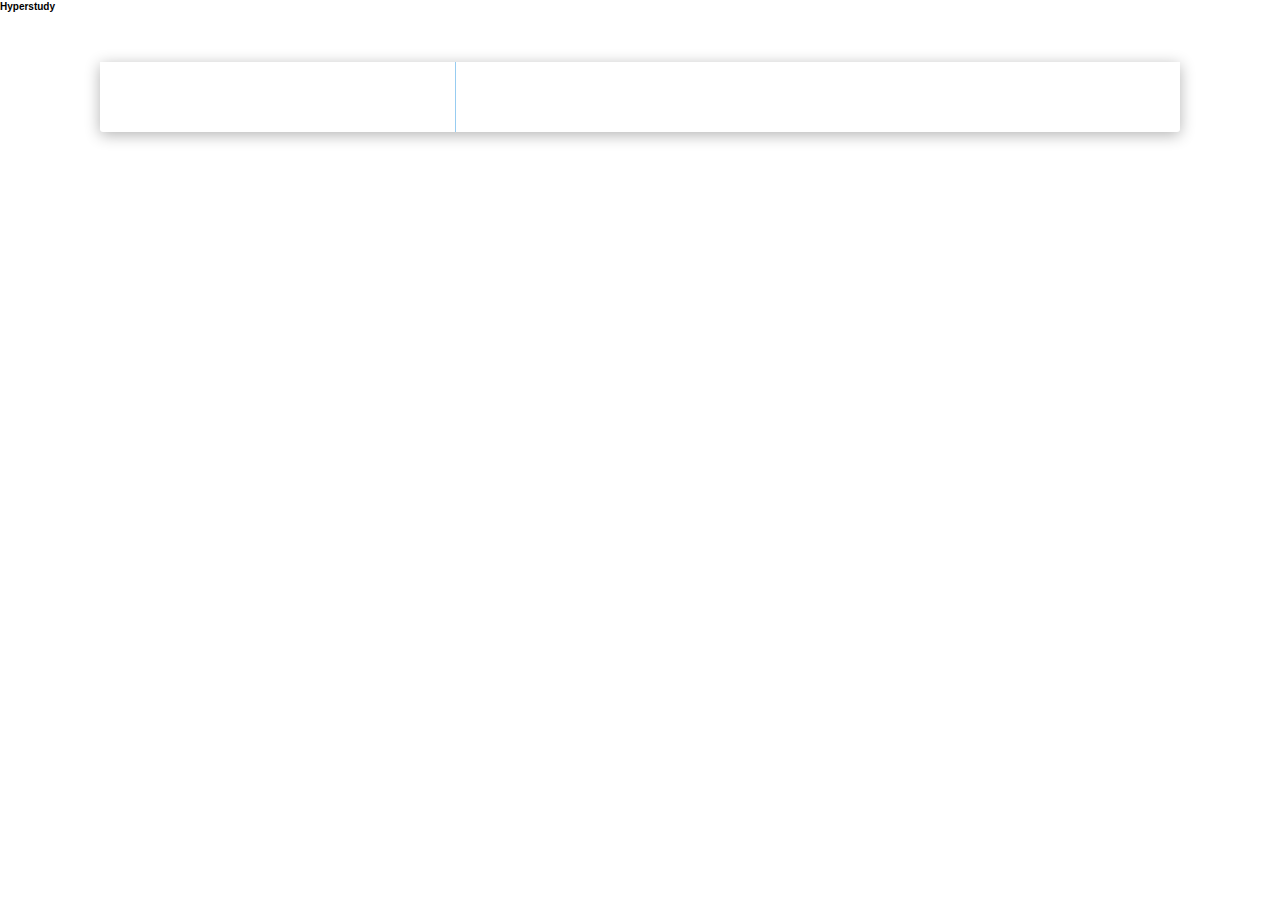
<file: index.html>
<!DOCTYPE html>
<html lang='en'>
    <head>
        <meta charset='utf-8'>
        <meta http-equiv='x-ua-compatible' content='ie=edge'>
        <title>Hyperstudy</title>
        <meta name='description' content=''>
        <meta name='viewport' content='width=device-width, initial-scale=1'>

        <link rel='stylesheet' href='css/quill.core.css'>
        <link rel='stylesheet' href='css/quill.bubble.css'>
        <link rel='stylesheet' href='css/quill.snow.css'>
        <!-- <link href='https://fonts.googleapis.com/css?family=Open+Sans:400,400i,700,700i' rel='stylesheet'> -->
        <link rel='stylesheet' href='css/main.css'>

    </head>
    <body>
        <!--[if lt IE 8]>
            <p class='browserupgrade'>You are using an <strong>outdated</strong> browser. Please <a href='http://browsehappy.com/'>upgrade your browser</a> to improve your experience.</p>
        <![endif]-->
        <h1>Hyperstudy</h1>
        <div id='card-container'></div>

        <script src='js/mithril.js'></script>
        <script src='js/quill.min.js'></script>
        <script src='js/main.js'></script>
    </body>
</html>
</file>
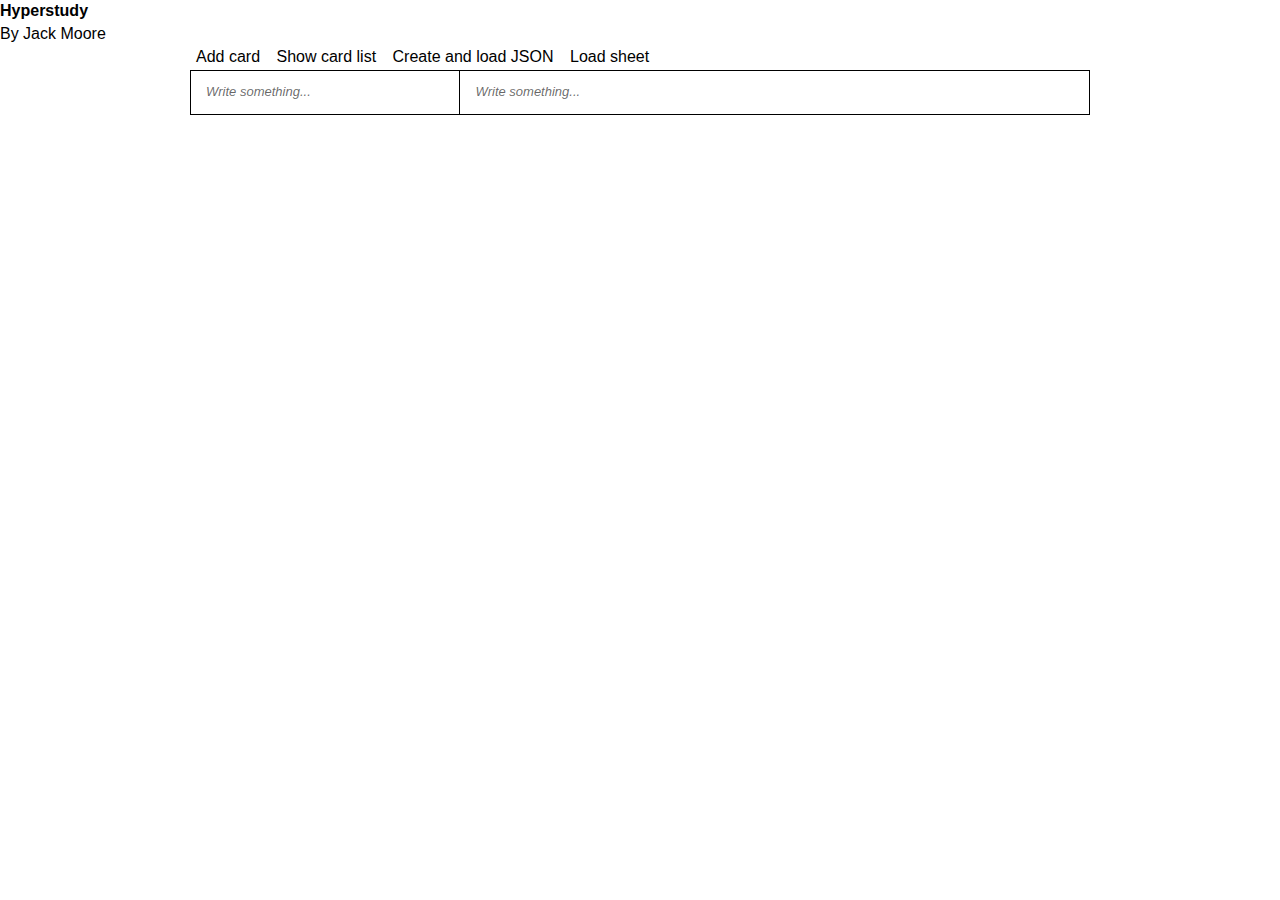
<file: frontend/index.html>
<!DOCTYPE html>
<html class="no-js" lang="en">
    <head>
        <meta charset="utf-8">
        <meta http-equiv="x-ua-compatible" content="ie=edge">
        <title></title>
        <meta name="description" content="">
        <meta name="viewport" content="width=device-width, initial-scale=1">

        <!-- <link rel="stylesheet" href="css/quill.core.css"> -->
        <link rel="stylesheet" href="css/quill.bubble.css">
        <!-- <link rel="stylesheet" href="css/quill.snow.css"> -->
        <link href="https://fonts.googleapis.com/css?family=Open+Sans:400,400i,700,700i" rel="stylesheet">
        <link rel="stylesheet" href="css/main.css">

    </head>
    <body>
        <!--[if lt IE 8]>
            <p class="browserupgrade">You are using an <strong>outdated</strong> browser. Please <a href="http://browsehappy.com/">upgrade your browser</a> to improve your experience.</p>
        <![endif]-->
        <h1>Hyperstudy</h1>
        <p>By Jack Moore</p>
        <div id="sheet">
            <button id="cardAdder">Add card</button>
            <button id="accessTester">Show card list</button>
            <button id="test1">Create and load JSON</button>
            <button id="test2">Load sheet</button>
        </div>

        <script src="js/mithril.js"></script>
        <script src="js/quill.js"></script>
        <script src="js/main.js"></script>
    </body>
</html>
</file>
<file: css/quill.core.css>
/*!
 * Quill Editor v1.2.6
 * https://quilljs.com/
 * Copyright (c) 2014, Jason Chen
 * Copyright (c) 2013, salesforce.com
 */
.ql-container {
  box-sizing: border-box;
  font-family: Helvetica, Arial, sans-serif;
  /*font-size: 13px;*/
  height: 100%;
  margin: 0px;
  position: relative;
}
.ql-container.ql-disabled .ql-tooltip {
  visibility: hidden;
}
.ql-container.ql-disabled .ql-editor ul[data-checked] > li::before {
  pointer-events: none;
}
.ql-clipboard {
  left: -100000px;
  height: 1px;
  overflow-y: hidden;
  position: absolute;
  top: 50%;
}
.ql-clipboard p {
  margin: 0;
  padding: 0;
}
.ql-editor {
  box-sizing: border-box;
  cursor: text;
  line-height: 1.42;
  height: 100%;
  outline: none;
  overflow-y: auto;
  padding: 12px 15px;
  tab-size: 4;
  -moz-tab-size: 4;
  text-align: left;
  white-space: pre-wrap;
  word-wrap: break-word;
}
.ql-editor p,
.ql-editor ol,
.ql-editor ul,
.ql-editor pre,
.ql-editor blockquote,
.ql-editor h1,
.ql-editor h2,
.ql-editor h3,
.ql-editor h4,
.ql-editor h5,
.ql-editor h6 {
  margin: 0;
  padding: 0;
  counter-reset: list-1 list-2 list-3 list-4 list-5 list-6 list-7 list-8 list-9;
}
.ql-editor ol,
.ql-editor ul {
  padding-left: 1.5em;
}
.ql-editor ol > li,
.ql-editor ul > li {
  list-style-type: none;
}
.ql-editor ul > li::before {
  content: '\2022';
}
.ql-editor ul[data-checked=true],
.ql-editor ul[data-checked=false] {
  pointer-events: none;
}
.ql-editor ul[data-checked=true] > li *,
.ql-editor ul[data-checked=false] > li * {
  pointer-events: all;
}
.ql-editor ul[data-checked=true] > li::before,
.ql-editor ul[data-checked=false] > li::before {
  color: #777;
  cursor: pointer;
  pointer-events: all;
}
.ql-editor ul[data-checked=true] > li::before {
  content: '\2611';
}
.ql-editor ul[data-checked=false] > li::before {
  content: '\2610';
}
.ql-editor li::before {
  display: inline-block;
  white-space: nowrap;
  width: 1.2em;
  text-align: right;
  margin-right: 0.3em;
  margin-left: -1.5em;
}
.ql-editor li.ql-direction-rtl::before {
  text-align: left;
  margin-left: 0.3em;
}
.ql-editor ol li,
.ql-editor ul li {
  padding-left: 1.5em;
}
.ql-editor ol li {
  counter-reset: list-1 list-2 list-3 list-4 list-5 list-6 list-7 list-8 list-9;
  counter-increment: list-num;
}
.ql-editor ol li:before {
  content: counter(list-num, decimal) '. ';
}
.ql-editor ol li.ql-indent-1 {
  counter-increment: list-1;
}
.ql-editor ol li.ql-indent-1:before {
  content: counter(list-1, lower-alpha) '. ';
}
.ql-editor ol li.ql-indent-1 {
  counter-reset: list-2 list-3 list-4 list-5 list-6 list-7 list-8 list-9;
}
.ql-editor ol li.ql-indent-2 {
  counter-increment: list-2;
}
.ql-editor ol li.ql-indent-2:before {
  content: counter(list-2, lower-roman) '. ';
}
.ql-editor ol li.ql-indent-2 {
  counter-reset: list-3 list-4 list-5 list-6 list-7 list-8 list-9;
}
.ql-editor ol li.ql-indent-3 {
  counter-increment: list-3;
}
.ql-editor ol li.ql-indent-3:before {
  content: counter(list-3, decimal) '. ';
}
.ql-editor ol li.ql-indent-3 {
  counter-reset: list-4 list-5 list-6 list-7 list-8 list-9;
}
.ql-editor ol li.ql-indent-4 {
  counter-increment: list-4;
}
.ql-editor ol li.ql-indent-4:before {
  content: counter(list-4, lower-alpha) '. ';
}
.ql-editor ol li.ql-indent-4 {
  counter-reset: list-5 list-6 list-7 list-8 list-9;
}
.ql-editor ol li.ql-indent-5 {
  counter-increment: list-5;
}
.ql-editor ol li.ql-indent-5:before {
  content: counter(list-5, lower-roman) '. ';
}
.ql-editor ol li.ql-indent-5 {
  counter-reset: list-6 list-7 list-8 list-9;
}
.ql-editor ol li.ql-indent-6 {
  counter-increment: list-6;
}
.ql-editor ol li.ql-indent-6:before {
  content: counter(list-6, decimal) '. ';
}
.ql-editor ol li.ql-indent-6 {
  counter-reset: list-7 list-8 list-9;
}
.ql-editor ol li.ql-indent-7 {
  counter-increment: list-7;
}
.ql-editor ol li.ql-indent-7:before {
  content: counter(list-7, lower-alpha) '. ';
}
.ql-editor ol li.ql-indent-7 {
  counter-reset: list-8 list-9;
}
.ql-editor ol li.ql-indent-8 {
  counter-increment: list-8;
}
.ql-editor ol li.ql-indent-8:before {
  content: counter(list-8, lower-roman) '. ';
}
.ql-editor ol li.ql-indent-8 {
  counter-reset: list-9;
}
.ql-editor ol li.ql-indent-9 {
  counter-increment: list-9;
}
.ql-editor ol li.ql-indent-9:before {
  content: counter(list-9, decimal) '. ';
}
.ql-editor .ql-indent-1:not(.ql-direction-rtl) {
  padding-left: 3em;
}
.ql-editor li.ql-indent-1:not(.ql-direction-rtl) {
  padding-left: 4.5em;
}
.ql-editor .ql-indent-1.ql-direction-rtl.ql-align-right {
  padding-right: 3em;
}
.ql-editor li.ql-indent-1.ql-direction-rtl.ql-align-right {
  padding-right: 4.5em;
}
.ql-editor .ql-indent-2:not(.ql-direction-rtl) {
  padding-left: 6em;
}
.ql-editor li.ql-indent-2:not(.ql-direction-rtl) {
  padding-left: 7.5em;
}
.ql-editor .ql-indent-2.ql-direction-rtl.ql-align-right {
  padding-right: 6em;
}
.ql-editor li.ql-indent-2.ql-direction-rtl.ql-align-right {
  padding-right: 7.5em;
}
.ql-editor .ql-indent-3:not(.ql-direction-rtl) {
  padding-left: 9em;
}
.ql-editor li.ql-indent-3:not(.ql-direction-rtl) {
  padding-left: 10.5em;
}
.ql-editor .ql-indent-3.ql-direction-rtl.ql-align-right {
  padding-right: 9em;
}
.ql-editor li.ql-indent-3.ql-direction-rtl.ql-align-right {
  padding-right: 10.5em;
}
.ql-editor .ql-indent-4:not(.ql-direction-rtl) {
  padding-left: 12em;
}
.ql-editor li.ql-indent-4:not(.ql-direction-rtl) {
  padding-left: 13.5em;
}
.ql-editor .ql-indent-4.ql-direction-rtl.ql-align-right {
  padding-right: 12em;
}
.ql-editor li.ql-indent-4.ql-direction-rtl.ql-align-right {
  padding-right: 13.5em;
}
.ql-editor .ql-indent-5:not(.ql-direction-rtl) {
  padding-left: 15em;
}
.ql-editor li.ql-indent-5:not(.ql-direction-rtl) {
  padding-left: 16.5em;
}
.ql-editor .ql-indent-5.ql-direction-rtl.ql-align-right {
  padding-right: 15em;
}
.ql-editor li.ql-indent-5.ql-direction-rtl.ql-align-right {
  padding-right: 16.5em;
}
.ql-editor .ql-indent-6:not(.ql-direction-rtl) {
  padding-left: 18em;
}
.ql-editor li.ql-indent-6:not(.ql-direction-rtl) {
  padding-left: 19.5em;
}
.ql-editor .ql-indent-6.ql-direction-rtl.ql-align-right {
  padding-right: 18em;
}
.ql-editor li.ql-indent-6.ql-direction-rtl.ql-align-right {
  padding-right: 19.5em;
}
.ql-editor .ql-indent-7:not(.ql-direction-rtl) {
  padding-left: 21em;
}
.ql-editor li.ql-indent-7:not(.ql-direction-rtl) {
  padding-left: 22.5em;
}
.ql-editor .ql-indent-7.ql-direction-rtl.ql-align-right {
  padding-right: 21em;
}
.ql-editor li.ql-indent-7.ql-direction-rtl.ql-align-right {
  padding-right: 22.5em;
}
.ql-editor .ql-indent-8:not(.ql-direction-rtl) {
  padding-left: 24em;
}
.ql-editor li.ql-indent-8:not(.ql-direction-rtl) {
  padding-left: 25.5em;
}
.ql-editor .ql-indent-8.ql-direction-rtl.ql-align-right {
  padding-right: 24em;
}
.ql-editor li.ql-indent-8.ql-direction-rtl.ql-align-right {
  padding-right: 25.5em;
}
.ql-editor .ql-indent-9:not(.ql-direction-rtl) {
  padding-left: 27em;
}
.ql-editor li.ql-indent-9:not(.ql-direction-rtl) {
  padding-left: 28.5em;
}
.ql-editor .ql-indent-9.ql-direction-rtl.ql-align-right {
  padding-right: 27em;
}
.ql-editor li.ql-indent-9.ql-direction-rtl.ql-align-right {
  padding-right: 28.5em;
}
.ql-editor .ql-video {
  display: block;
  max-width: 100%;
}
.ql-editor .ql-video.ql-align-center {
  margin: 0 auto;
}
.ql-editor .ql-video.ql-align-right {
  margin: 0 0 0 auto;
}
.ql-editor .ql-bg-black {
  background-color: #000;
}
.ql-editor .ql-bg-red {
  background-color: #e60000;
}
.ql-editor .ql-bg-orange {
  background-color: #f90;
}
.ql-editor .ql-bg-yellow {
  background-color: #ff0;
}
.ql-editor .ql-bg-green {
  background-color: #008a00;
}
.ql-editor .ql-bg-blue {
  background-color: #06c;
}
.ql-editor .ql-bg-purple {
  background-color: #93f;
}
.ql-editor .ql-color-white {
  color: #fff;
}
.ql-editor .ql-color-red {
  color: #e60000;
}
.ql-editor .ql-color-orange {
  color: #f90;
}
.ql-editor .ql-color-yellow {
  color: #ff0;
}
.ql-editor .ql-color-green {
  color: #008a00;
}
.ql-editor .ql-color-blue {
  color: #06c;
}
.ql-editor .ql-color-purple {
  color: #93f;
}
.ql-editor .ql-font-serif {
  font-family: Georgia, Times New Roman, serif;
}
.ql-editor .ql-font-monospace {
  font-family: Monaco, Courier New, monospace;
}
.ql-editor .ql-size-small {
  font-size: 0.75em;
}
.ql-editor .ql-size-large {
  font-size: 1.5em;
}
.ql-editor .ql-size-huge {
  font-size: 2.5em;
}
.ql-editor .ql-direction-rtl {
  direction: rtl;
  text-align: inherit;
}
.ql-editor .ql-align-center {
  text-align: center;
}
.ql-editor .ql-align-justify {
  text-align: justify;
}
.ql-editor .ql-align-right {
  text-align: right;
}
.ql-editor.ql-blank::before {
  color: rgba(0,0,0,0.6);
  content: attr(data-placeholder);
  font-style: italic;
  pointer-events: none;
  position: absolute;
}
</file>
<file: css/quill.bubble.css>
/*!
 * Quill Editor v1.2.6
 * https://quilljs.com/
 * Copyright (c) 2014, Jason Chen
 * Copyright (c) 2013, salesforce.com
 */
.ql-container {
  box-sizing: border-box;
  font-family: Helvetica, Arial, sans-serif;
  /*font-size: 13px;*/
  height: 100%;
  margin: 0px;
  position: relative;
}
.ql-container.ql-disabled .ql-tooltip {
  visibility: hidden;
}
.ql-container.ql-disabled .ql-editor ul[data-checked] > li::before {
  pointer-events: none;
}
.ql-clipboard {
  left: -100000px;
  height: 1px;
  overflow-y: hidden;
  position: absolute;
  top: 50%;
}
.ql-clipboard p {
  margin: 0;
  padding: 0;
}
.ql-editor {
  box-sizing: border-box;
  cursor: text;
  line-height: 1.42;
  height: 100%;
  outline: none;
  overflow-y: auto;
  padding: 12px 15px;
  tab-size: 4;
  -moz-tab-size: 4;
  text-align: left;
  white-space: pre-wrap;
  word-wrap: break-word;
}
.ql-editor p,
.ql-editor ol,
.ql-editor ul,
.ql-editor pre,
.ql-editor blockquote,
.ql-editor h1,
.ql-editor h2,
.ql-editor h3,
.ql-editor h4,
.ql-editor h5,
.ql-editor h6 {
  margin: 0;
  padding: 0;
  counter-reset: list-1 list-2 list-3 list-4 list-5 list-6 list-7 list-8 list-9;
}
.ql-editor ol,
.ql-editor ul {
  padding-left: 1.5em;
}
.ql-editor ol > li,
.ql-editor ul > li {
  list-style-type: none;
}
.ql-editor ul > li::before {
  content: '\2022';
}
.ql-editor ul[data-checked=true],
.ql-editor ul[data-checked=false] {
  pointer-events: none;
}
.ql-editor ul[data-checked=true] > li *,
.ql-editor ul[data-checked=false] > li * {
  pointer-events: all;
}
.ql-editor ul[data-checked=true] > li::before,
.ql-editor ul[data-checked=false] > li::before {
  color: #777;
  cursor: pointer;
  pointer-events: all;
}
.ql-editor ul[data-checked=true] > li::before {
  content: '\2611';
}
.ql-editor ul[data-checked=false] > li::before {
  content: '\2610';
}
.ql-editor li::before {
  display: inline-block;
  white-space: nowrap;
  width: 1.2em;
  text-align: right;
  margin-right: 0.3em;
  margin-left: -1.5em;
}
.ql-editor li.ql-direction-rtl::before {
  text-align: left;
  margin-left: 0.3em;
}
.ql-editor ol li,
.ql-editor ul li {
  padding-left: 1.5em;
}
.ql-editor ol li {
  counter-reset: list-1 list-2 list-3 list-4 list-5 list-6 list-7 list-8 list-9;
  counter-increment: list-num;
}
.ql-editor ol li:before {
  content: counter(list-num, decimal) '. ';
}
.ql-editor ol li.ql-indent-1 {
  counter-increment: list-1;
}
.ql-editor ol li.ql-indent-1:before {
  content: counter(list-1, lower-alpha) '. ';
}
.ql-editor ol li.ql-indent-1 {
  counter-reset: list-2 list-3 list-4 list-5 list-6 list-7 list-8 list-9;
}
.ql-editor ol li.ql-indent-2 {
  counter-increment: list-2;
}
.ql-editor ol li.ql-indent-2:before {
  content: counter(list-2, lower-roman) '. ';
}
.ql-editor ol li.ql-indent-2 {
  counter-reset: list-3 list-4 list-5 list-6 list-7 list-8 list-9;
}
.ql-editor ol li.ql-indent-3 {
  counter-increment: list-3;
}
.ql-editor ol li.ql-indent-3:before {
  content: counter(list-3, decimal) '. ';
}
.ql-editor ol li.ql-indent-3 {
  counter-reset: list-4 list-5 list-6 list-7 list-8 list-9;
}
.ql-editor ol li.ql-indent-4 {
  counter-increment: list-4;
}
.ql-editor ol li.ql-indent-4:before {
  content: counter(list-4, lower-alpha) '. ';
}
.ql-editor ol li.ql-indent-4 {
  counter-reset: list-5 list-6 list-7 list-8 list-9;
}
.ql-editor ol li.ql-indent-5 {
  counter-increment: list-5;
}
.ql-editor ol li.ql-indent-5:before {
  content: counter(list-5, lower-roman) '. ';
}
.ql-editor ol li.ql-indent-5 {
  counter-reset: list-6 list-7 list-8 list-9;
}
.ql-editor ol li.ql-indent-6 {
  counter-increment: list-6;
}
.ql-editor ol li.ql-indent-6:before {
  content: counter(list-6, decimal) '. ';
}
.ql-editor ol li.ql-indent-6 {
  counter-reset: list-7 list-8 list-9;
}
.ql-editor ol li.ql-indent-7 {
  counter-increment: list-7;
}
.ql-editor ol li.ql-indent-7:before {
  content: counter(list-7, lower-alpha) '. ';
}
.ql-editor ol li.ql-indent-7 {
  counter-reset: list-8 list-9;
}
.ql-editor ol li.ql-indent-8 {
  counter-increment: list-8;
}
.ql-editor ol li.ql-indent-8:before {
  content: counter(list-8, lower-roman) '. ';
}
.ql-editor ol li.ql-indent-8 {
  counter-reset: list-9;
}
.ql-editor ol li.ql-indent-9 {
  counter-increment: list-9;
}
.ql-editor ol li.ql-indent-9:before {
  content: counter(list-9, decimal) '. ';
}
.ql-editor .ql-indent-1:not(.ql-direction-rtl) {
  padding-left: 3em;
}
.ql-editor li.ql-indent-1:not(.ql-direction-rtl) {
  padding-left: 4.5em;
}
.ql-editor .ql-indent-1.ql-direction-rtl.ql-align-right {
  padding-right: 3em;
}
.ql-editor li.ql-indent-1.ql-direction-rtl.ql-align-right {
  padding-right: 4.5em;
}
.ql-editor .ql-indent-2:not(.ql-direction-rtl) {
  padding-left: 6em;
}
.ql-editor li.ql-indent-2:not(.ql-direction-rtl) {
  padding-left: 7.5em;
}
.ql-editor .ql-indent-2.ql-direction-rtl.ql-align-right {
  padding-right: 6em;
}
.ql-editor li.ql-indent-2.ql-direction-rtl.ql-align-right {
  padding-right: 7.5em;
}
.ql-editor .ql-indent-3:not(.ql-direction-rtl) {
  padding-left: 9em;
}
.ql-editor li.ql-indent-3:not(.ql-direction-rtl) {
  padding-left: 10.5em;
}
.ql-editor .ql-indent-3.ql-direction-rtl.ql-align-right {
  padding-right: 9em;
}
.ql-editor li.ql-indent-3.ql-direction-rtl.ql-align-right {
  padding-right: 10.5em;
}
.ql-editor .ql-indent-4:not(.ql-direction-rtl) {
  padding-left: 12em;
}
.ql-editor li.ql-indent-4:not(.ql-direction-rtl) {
  padding-left: 13.5em;
}
.ql-editor .ql-indent-4.ql-direction-rtl.ql-align-right {
  padding-right: 12em;
}
.ql-editor li.ql-indent-4.ql-direction-rtl.ql-align-right {
  padding-right: 13.5em;
}
.ql-editor .ql-indent-5:not(.ql-direction-rtl) {
  padding-left: 15em;
}
.ql-editor li.ql-indent-5:not(.ql-direction-rtl) {
  padding-left: 16.5em;
}
.ql-editor .ql-indent-5.ql-direction-rtl.ql-align-right {
  padding-right: 15em;
}
.ql-editor li.ql-indent-5.ql-direction-rtl.ql-align-right {
  padding-right: 16.5em;
}
.ql-editor .ql-indent-6:not(.ql-direction-rtl) {
  padding-left: 18em;
}
.ql-editor li.ql-indent-6:not(.ql-direction-rtl) {
  padding-left: 19.5em;
}
.ql-editor .ql-indent-6.ql-direction-rtl.ql-align-right {
  padding-right: 18em;
}
.ql-editor li.ql-indent-6.ql-direction-rtl.ql-align-right {
  padding-right: 19.5em;
}
.ql-editor .ql-indent-7:not(.ql-direction-rtl) {
  padding-left: 21em;
}
.ql-editor li.ql-indent-7:not(.ql-direction-rtl) {
  padding-left: 22.5em;
}
.ql-editor .ql-indent-7.ql-direction-rtl.ql-align-right {
  padding-right: 21em;
}
.ql-editor li.ql-indent-7.ql-direction-rtl.ql-align-right {
  padding-right: 22.5em;
}
.ql-editor .ql-indent-8:not(.ql-direction-rtl) {
  padding-left: 24em;
}
.ql-editor li.ql-indent-8:not(.ql-direction-rtl) {
  padding-left: 25.5em;
}
.ql-editor .ql-indent-8.ql-direction-rtl.ql-align-right {
  padding-right: 24em;
}
.ql-editor li.ql-indent-8.ql-direction-rtl.ql-align-right {
  padding-right: 25.5em;
}
.ql-editor .ql-indent-9:not(.ql-direction-rtl) {
  padding-left: 27em;
}
.ql-editor li.ql-indent-9:not(.ql-direction-rtl) {
  padding-left: 28.5em;
}
.ql-editor .ql-indent-9.ql-direction-rtl.ql-align-right {
  padding-right: 27em;
}
.ql-editor li.ql-indent-9.ql-direction-rtl.ql-align-right {
  padding-right: 28.5em;
}
.ql-editor .ql-video {
  display: block;
  max-width: 100%;
}
.ql-editor .ql-video.ql-align-center {
  margin: 0 auto;
}
.ql-editor .ql-video.ql-align-right {
  margin: 0 0 0 auto;
}
.ql-editor .ql-bg-black {
  background-color: #000;
}
.ql-editor .ql-bg-red {
  background-color: #e60000;
}
.ql-editor .ql-bg-orange {
  background-color: #f90;
}
.ql-editor .ql-bg-yellow {
  background-color: #ff0;
}
.ql-editor .ql-bg-green {
  background-color: #008a00;
}
.ql-editor .ql-bg-blue {
  background-color: #06c;
}
.ql-editor .ql-bg-purple {
  background-color: #93f;
}
.ql-editor .ql-color-white {
  color: #fff;
}
.ql-editor .ql-color-red {
  color: #e60000;
}
.ql-editor .ql-color-orange {
  color: #f90;
}
.ql-editor .ql-color-yellow {
  color: #ff0;
}
.ql-editor .ql-color-green {
  color: #008a00;
}
.ql-editor .ql-color-blue {
  color: #06c;
}
.ql-editor .ql-color-purple {
  color: #93f;
}
.ql-editor .ql-font-serif {
  font-family: Georgia, Times New Roman, serif;
}
.ql-editor .ql-font-monospace {
  font-family: Monaco, Courier New, monospace;
}
.ql-editor .ql-size-small {
  font-size: 0.75em;
}
.ql-editor .ql-size-large {
  font-size: 1.5em;
}
.ql-editor .ql-size-huge {
  font-size: 2.5em;
}
.ql-editor .ql-direction-rtl {
  direction: rtl;
  text-align: inherit;
}
.ql-editor .ql-align-center {
  text-align: center;
}
.ql-editor .ql-align-justify {
  text-align: justify;
}
.ql-editor .ql-align-right {
  text-align: right;
}
.ql-editor.ql-blank::before {
  color: rgba(0,0,0,0.6);
  content: attr(data-placeholder);
  font-style: italic;
  pointer-events: none;
  position: absolute;
}
.ql-bubble.ql-toolbar:after,
.ql-bubble .ql-toolbar:after {
  clear: both;
  content: '';
  display: table;
}
.ql-bubble.ql-toolbar button,
.ql-bubble .ql-toolbar button {
  background: none;
  border: none;
  cursor: pointer;
  display: inline-block;
  float: left;
  height: 24px;
  padding: 3px 5px;
  width: 28px;
}
.ql-bubble.ql-toolbar button svg,
.ql-bubble .ql-toolbar button svg {
  float: left;
  height: 100%;
}
.ql-bubble.ql-toolbar button:active:hover,
.ql-bubble .ql-toolbar button:active:hover {
  outline: none;
}
.ql-bubble.ql-toolbar input.ql-image[type=file],
.ql-bubble .ql-toolbar input.ql-image[type=file] {
  display: none;
}
.ql-bubble.ql-toolbar button:hover,
.ql-bubble .ql-toolbar button:hover,
.ql-bubble.ql-toolbar button.ql-active,
.ql-bubble .ql-toolbar button.ql-active,
.ql-bubble.ql-toolbar .ql-picker-label:hover,
.ql-bubble .ql-toolbar .ql-picker-label:hover,
.ql-bubble.ql-toolbar .ql-picker-label.ql-active,
.ql-bubble .ql-toolbar .ql-picker-label.ql-active,
.ql-bubble.ql-toolbar .ql-picker-item:hover,
.ql-bubble .ql-toolbar .ql-picker-item:hover,
.ql-bubble.ql-toolbar .ql-picker-item.ql-selected,
.ql-bubble .ql-toolbar .ql-picker-item.ql-selected {
  color: #fff;
}
.ql-bubble.ql-toolbar button:hover .ql-fill,
.ql-bubble .ql-toolbar button:hover .ql-fill,
.ql-bubble.ql-toolbar button.ql-active .ql-fill,
.ql-bubble .ql-toolbar button.ql-active .ql-fill,
.ql-bubble.ql-toolbar .ql-picker-label:hover .ql-fill,
.ql-bubble .ql-toolbar .ql-picker-label:hover .ql-fill,
.ql-bubble.ql-toolbar .ql-picker-label.ql-active .ql-fill,
.ql-bubble .ql-toolbar .ql-picker-label.ql-active .ql-fill,
.ql-bubble.ql-toolbar .ql-picker-item:hover .ql-fill,
.ql-bubble .ql-toolbar .ql-picker-item:hover .ql-fill,
.ql-bubble.ql-toolbar .ql-picker-item.ql-selected .ql-fill,
.ql-bubble .ql-toolbar .ql-picker-item.ql-selected .ql-fill,
.ql-bubble.ql-toolbar button:hover .ql-stroke.ql-fill,
.ql-bubble .ql-toolbar button:hover .ql-stroke.ql-fill,
.ql-bubble.ql-toolbar button.ql-active .ql-stroke.ql-fill,
.ql-bubble .ql-toolbar button.ql-active .ql-stroke.ql-fill,
.ql-bubble.ql-toolbar .ql-picker-label:hover .ql-stroke.ql-fill,
.ql-bubble .ql-toolbar .ql-picker-label:hover .ql-stroke.ql-fill,
.ql-bubble.ql-toolbar .ql-picker-label.ql-active .ql-stroke.ql-fill,
.ql-bubble .ql-toolbar .ql-picker-label.ql-active .ql-stroke.ql-fill,
.ql-bubble.ql-toolbar .ql-picker-item:hover .ql-stroke.ql-fill,
.ql-bubble .ql-toolbar .ql-picker-item:hover .ql-stroke.ql-fill,
.ql-bubble.ql-toolbar .ql-picker-item.ql-selected .ql-stroke.ql-fill,
.ql-bubble .ql-toolbar .ql-picker-item.ql-selected .ql-stroke.ql-fill {
  fill: #fff;
}
.ql-bubble.ql-toolbar button:hover .ql-stroke,
.ql-bubble .ql-toolbar button:hover .ql-stroke,
.ql-bubble.ql-toolbar button.ql-active .ql-stroke,
.ql-bubble .ql-toolbar button.ql-active .ql-stroke,
.ql-bubble.ql-toolbar .ql-picker-label:hover .ql-stroke,
.ql-bubble .ql-toolbar .ql-picker-label:hover .ql-stroke,
.ql-bubble.ql-toolbar .ql-picker-label.ql-active .ql-stroke,
.ql-bubble .ql-toolbar .ql-picker-label.ql-active .ql-stroke,
.ql-bubble.ql-toolbar .ql-picker-item:hover .ql-stroke,
.ql-bubble .ql-toolbar .ql-picker-item:hover .ql-stroke,
.ql-bubble.ql-toolbar .ql-picker-item.ql-selected .ql-stroke,
.ql-bubble .ql-toolbar .ql-picker-item.ql-selected .ql-stroke,
.ql-bubble.ql-toolbar button:hover .ql-stroke-miter,
.ql-bubble .ql-toolbar button:hover .ql-stroke-miter,
.ql-bubble.ql-toolbar button.ql-active .ql-stroke-miter,
.ql-bubble .ql-toolbar button.ql-active .ql-stroke-miter,
.ql-bubble.ql-toolbar .ql-picker-label:hover .ql-stroke-miter,
.ql-bubble .ql-toolbar .ql-picker-label:hover .ql-stroke-miter,
.ql-bubble.ql-toolbar .ql-picker-label.ql-active .ql-stroke-miter,
.ql-bubble .ql-toolbar .ql-picker-label.ql-active .ql-stroke-miter,
.ql-bubble.ql-toolbar .ql-picker-item:hover .ql-stroke-miter,
.ql-bubble .ql-toolbar .ql-picker-item:hover .ql-stroke-miter,
.ql-bubble.ql-toolbar .ql-picker-item.ql-selected .ql-stroke-miter,
.ql-bubble .ql-toolbar .ql-picker-item.ql-selected .ql-stroke-miter {
  stroke: #fff;
}
@media (pointer: coarse) {
  .ql-bubble.ql-toolbar button:hover:not(.ql-active),
  .ql-bubble .ql-toolbar button:hover:not(.ql-active) {
    color: #ccc;
  }
  .ql-bubble.ql-toolbar button:hover:not(.ql-active) .ql-fill,
  .ql-bubble .ql-toolbar button:hover:not(.ql-active) .ql-fill,
  .ql-bubble.ql-toolbar button:hover:not(.ql-active) .ql-stroke.ql-fill,
  .ql-bubble .ql-toolbar button:hover:not(.ql-active) .ql-stroke.ql-fill {
    fill: #ccc;
  }
  .ql-bubble.ql-toolbar button:hover:not(.ql-active) .ql-stroke,
  .ql-bubble .ql-toolbar button:hover:not(.ql-active) .ql-stroke,
  .ql-bubble.ql-toolbar button:hover:not(.ql-active) .ql-stroke-miter,
  .ql-bubble .ql-toolbar button:hover:not(.ql-active) .ql-stroke-miter {
    stroke: #ccc;
  }
}
.ql-bubble {
  box-sizing: border-box;
}
.ql-bubble * {
  box-sizing: border-box;
}
.ql-bubble .ql-hidden {
  display: none;
}
.ql-bubble .ql-out-bottom,
.ql-bubble .ql-out-top {
  visibility: hidden;
}
.ql-bubble .ql-tooltip {
  position: absolute;
  transform: translateY(10px);
}
.ql-bubble .ql-tooltip a {
  cursor: pointer;
  text-decoration: none;
}
.ql-bubble .ql-tooltip.ql-flip {
  transform: translateY(-10px);
}
.ql-bubble .ql-formats {
  display: inline-block;
  vertical-align: middle;
}
.ql-bubble .ql-formats:after {
  clear: both;
  content: '';
  display: table;
}
.ql-bubble .ql-stroke {
  fill: none;
  stroke: #ccc;
  stroke-linecap: round;
  stroke-linejoin: round;
  stroke-width: 2;
}
.ql-bubble .ql-stroke-miter {
  fill: none;
  stroke: #ccc;
  stroke-miterlimit: 10;
  stroke-width: 2;
}
.ql-bubble .ql-fill,
.ql-bubble .ql-stroke.ql-fill {
  fill: #ccc;
}
.ql-bubble .ql-empty {
  fill: none;
}
.ql-bubble .ql-even {
  fill-rule: evenodd;
}
.ql-bubble .ql-thin,
.ql-bubble .ql-stroke.ql-thin {
  stroke-width: 1;
}
.ql-bubble .ql-transparent {
  opacity: 0.4;
}
.ql-bubble .ql-direction svg:last-child {
  display: none;
}
.ql-bubble .ql-direction.ql-active svg:last-child {
  display: inline;
}
.ql-bubble .ql-direction.ql-active svg:first-child {
  display: none;
}
.ql-bubble .ql-editor h1 {
  font-size: 2em;
}
.ql-bubble .ql-editor h2 {
  font-size: 1.5em;
}
.ql-bubble .ql-editor h3 {
  font-size: 1.17em;
}
.ql-bubble .ql-editor h4 {
  font-size: 1em;
}
.ql-bubble .ql-editor h5 {
  font-size: 0.83em;
}
.ql-bubble .ql-editor h6 {
  font-size: 0.67em;
}
.ql-bubble .ql-editor a {
  text-decoration: underline;
}
.ql-bubble .ql-editor blockquote {
  border-left: 4px solid #ccc;
  margin-bottom: 5px;
  margin-top: 5px;
  padding-left: 16px;
}
.ql-bubble .ql-editor code,
.ql-bubble .ql-editor pre {
  background-color: #f0f0f0;
  border-radius: 3px;
}
.ql-bubble .ql-editor pre {
  white-space: pre-wrap;
  margin-bottom: 5px;
  margin-top: 5px;
  padding: 5px 10px;
}
.ql-bubble .ql-editor code {
  font-size: 85%;
  padding-bottom: 2px;
  padding-top: 2px;
}
.ql-bubble .ql-editor code:before,
.ql-bubble .ql-editor code:after {
  content: "\A0";
  letter-spacing: -2px;
}
.ql-bubble .ql-editor pre.ql-syntax {
  background-color: #23241f;
  color: #f8f8f2;
  overflow: visible;
}
.ql-bubble .ql-editor img {
  max-width: 100%;
}
.ql-bubble .ql-picker {
  color: #ccc;
  display: inline-block;
  float: left;
  font-size: 14px;
  font-weight: 500;
  height: 24px;
  position: relative;
  vertical-align: middle;
}
.ql-bubble .ql-picker-label {
  cursor: pointer;
  display: inline-block;
  height: 100%;
  padding-left: 8px;
  padding-right: 2px;
  position: relative;
  width: 100%;
}
.ql-bubble .ql-picker-label::before {
  display: inline-block;
  line-height: 22px;
}
.ql-bubble .ql-picker-options {
  background-color: #444;
  display: none;
  min-width: 100%;
  padding: 4px 8px;
  position: absolute;
  white-space: nowrap;
}
.ql-bubble .ql-picker-options .ql-picker-item {
  cursor: pointer;
  display: block;
  padding-bottom: 5px;
  padding-top: 5px;
}
.ql-bubble .ql-picker.ql-expanded .ql-picker-label {
  color: #777;
  z-index: 2;
}
.ql-bubble .ql-picker.ql-expanded .ql-picker-label .ql-fill {
  fill: #777;
}
.ql-bubble .ql-picker.ql-expanded .ql-picker-label .ql-stroke {
  stroke: #777;
}
.ql-bubble .ql-picker.ql-expanded .ql-picker-options {
  display: block;
  margin-top: -1px;
  top: 100%;
  z-index: 1;
}
.ql-bubble .ql-color-picker,
.ql-bubble .ql-icon-picker {
  width: 28px;
}
.ql-bubble .ql-color-picker .ql-picker-label,
.ql-bubble .ql-icon-picker .ql-picker-label {
  padding: 2px 4px;
}
.ql-bubble .ql-color-picker .ql-picker-label svg,
.ql-bubble .ql-icon-picker .ql-picker-label svg {
  right: 4px;
}
.ql-bubble .ql-icon-picker .ql-picker-options {
  padding: 4px 0px;
}
.ql-bubble .ql-icon-picker .ql-picker-item {
  height: 24px;
  width: 24px;
  padding: 2px 4px;
}
.ql-bubble .ql-color-picker .ql-picker-options {
  padding: 3px 5px;
  width: 152px;
}
.ql-bubble .ql-color-picker .ql-picker-item {
  border: 1px solid transparent;
  float: left;
  height: 16px;
  margin: 2px;
  padding: 0px;
  width: 16px;
}
.ql-bubble .ql-picker:not(.ql-color-picker):not(.ql-icon-picker) svg {
  position: absolute;
  margin-top: -9px;
  right: 0;
  top: 50%;
  width: 18px;
}
.ql-bubble .ql-picker.ql-header .ql-picker-label[data-label]:not([data-label=''])::before,
.ql-bubble .ql-picker.ql-font .ql-picker-label[data-label]:not([data-label=''])::before,
.ql-bubble .ql-picker.ql-size .ql-picker-label[data-label]:not([data-label=''])::before,
.ql-bubble .ql-picker.ql-header .ql-picker-item[data-label]:not([data-label=''])::before,
.ql-bubble .ql-picker.ql-font .ql-picker-item[data-label]:not([data-label=''])::before,
.ql-bubble .ql-picker.ql-size .ql-picker-item[data-label]:not([data-label=''])::before {
  content: attr(data-label);
}
.ql-bubble .ql-picker.ql-header {
  width: 98px;
}
.ql-bubble .ql-picker.ql-header .ql-picker-label::before,
.ql-bubble .ql-picker.ql-header .ql-picker-item::before {
  content: 'Normal';
}
.ql-bubble .ql-picker.ql-header .ql-picker-label[data-value="1"]::before,
.ql-bubble .ql-picker.ql-header .ql-picker-item[data-value="1"]::before {
  content: 'Heading 1';
}
.ql-bubble .ql-picker.ql-header .ql-picker-label[data-value="2"]::before,
.ql-bubble .ql-picker.ql-header .ql-picker-item[data-value="2"]::before {
  content: 'Heading 2';
}
.ql-bubble .ql-picker.ql-header .ql-picker-label[data-value="3"]::before,
.ql-bubble .ql-picker.ql-header .ql-picker-item[data-value="3"]::before {
  content: 'Heading 3';
}
.ql-bubble .ql-picker.ql-header .ql-picker-label[data-value="4"]::before,
.ql-bubble .ql-picker.ql-header .ql-picker-item[data-value="4"]::before {
  content: 'Heading 4';
}
.ql-bubble .ql-picker.ql-header .ql-picker-label[data-value="5"]::before,
.ql-bubble .ql-picker.ql-header .ql-picker-item[data-value="5"]::before {
  content: 'Heading 5';
}
.ql-bubble .ql-picker.ql-header .ql-picker-label[data-value="6"]::before,
.ql-bubble .ql-picker.ql-header .ql-picker-item[data-value="6"]::before {
  content: 'Heading 6';
}
.ql-bubble .ql-picker.ql-header .ql-picker-item[data-value="1"]::before {
  font-size: 2em;
}
.ql-bubble .ql-picker.ql-header .ql-picker-item[data-value="2"]::before {
  font-size: 1.5em;
}
.ql-bubble .ql-picker.ql-header .ql-picker-item[data-value="3"]::before {
  font-size: 1.17em;
}
.ql-bubble .ql-picker.ql-header .ql-picker-item[data-value="4"]::before {
  font-size: 1em;
}
.ql-bubble .ql-picker.ql-header .ql-picker-item[data-value="5"]::before {
  font-size: 0.83em;
}
.ql-bubble .ql-picker.ql-header .ql-picker-item[data-value="6"]::before {
  font-size: 0.67em;
}
.ql-bubble .ql-picker.ql-font {
  width: 108px;
}
.ql-bubble .ql-picker.ql-font .ql-picker-label::before,
.ql-bubble .ql-picker.ql-font .ql-picker-item::before {
  content: 'Sans Serif';
}
.ql-bubble .ql-picker.ql-font .ql-picker-label[data-value=serif]::before,
.ql-bubble .ql-picker.ql-font .ql-picker-item[data-value=serif]::before {
  content: 'Serif';
}
.ql-bubble .ql-picker.ql-font .ql-picker-label[data-value=monospace]::before,
.ql-bubble .ql-picker.ql-font .ql-picker-item[data-value=monospace]::before {
  content: 'Monospace';
}
.ql-bubble .ql-picker.ql-font .ql-picker-item[data-value=serif]::before {
  font-family: Georgia, Times New Roman, serif;
}
.ql-bubble .ql-picker.ql-font .ql-picker-item[data-value=monospace]::before {
  font-family: Monaco, Courier New, monospace;
}
.ql-bubble .ql-picker.ql-size {
  width: 98px;
}
.ql-bubble .ql-picker.ql-size .ql-picker-label::before,
.ql-bubble .ql-picker.ql-size .ql-picker-item::before {
  content: 'Normal';
}
.ql-bubble .ql-picker.ql-size .ql-picker-label[data-value=small]::before,
.ql-bubble .ql-picker.ql-size .ql-picker-item[data-value=small]::before {
  content: 'Small';
}
.ql-bubble .ql-picker.ql-size .ql-picker-label[data-value=large]::before,
.ql-bubble .ql-picker.ql-size .ql-picker-item[data-value=large]::before {
  content: 'Large';
}
.ql-bubble .ql-picker.ql-size .ql-picker-label[data-value=huge]::before,
.ql-bubble .ql-picker.ql-size .ql-picker-item[data-value=huge]::before {
  content: 'Huge';
}
.ql-bubble .ql-picker.ql-size .ql-picker-item[data-value=small]::before {
  font-size: 10px;
}
.ql-bubble .ql-picker.ql-size .ql-picker-item[data-value=large]::before {
  font-size: 18px;
}
.ql-bubble .ql-picker.ql-size .ql-picker-item[data-value=huge]::before {
  font-size: 32px;
}
.ql-bubble .ql-color-picker.ql-background .ql-picker-item {
  background-color: #fff;
}
.ql-bubble .ql-color-picker.ql-color .ql-picker-item {
  background-color: #000;
}
.ql-bubble .ql-toolbar .ql-formats {
  margin: 8px 12px 8px 0px;
}
.ql-bubble .ql-toolbar .ql-formats:first-child {
  margin-left: 12px;
}
.ql-bubble .ql-color-picker svg {
  margin: 1px;
}
.ql-bubble .ql-color-picker .ql-picker-item.ql-selected,
.ql-bubble .ql-color-picker .ql-picker-item:hover {
  border-color: #fff;
}
.ql-bubble .ql-tooltip {
  background-color: #444;
  border-radius: 25px;
  color: #fff;
}
.ql-bubble .ql-tooltip-arrow {
  border-left: 6px solid transparent;
  border-right: 6px solid transparent;
  content: " ";
  display: block;
  left: 50%;
  margin-left: -6px;
  position: absolute;
}
.ql-bubble .ql-tooltip:not(.ql-flip) .ql-tooltip-arrow {
  border-bottom: 6px solid #444;
  top: -6px;
}
.ql-bubble .ql-tooltip.ql-flip .ql-tooltip-arrow {
  border-top: 6px solid #444;
  bottom: -6px;
}
.ql-bubble .ql-tooltip.ql-editing .ql-tooltip-editor {
  display: block;
}
.ql-bubble .ql-tooltip.ql-editing .ql-formats {
  visibility: hidden;
}
.ql-bubble .ql-tooltip-editor {
  display: none;
}
.ql-bubble .ql-tooltip-editor input[type=text] {
  background: transparent;
  border: none;
  color: #fff;
  font-size: 13px;
  height: 100%;
  outline: none;
  padding: 10px 20px;
  position: absolute;
  width: 100%;
}
.ql-bubble .ql-tooltip-editor a {
  top: 10px;
  position: absolute;
  right: 20px;
}
.ql-bubble .ql-tooltip-editor a:before {
  color: #ccc;
  content: "\D7";
  font-size: 16px;
  font-weight: bold;
}
.ql-container.ql-bubble:not(.ql-disabled) a {
  position: relative;
  white-space: nowrap;
}
.ql-container.ql-bubble:not(.ql-disabled) a::before {
  background-color: #444;
  border-radius: 15px;
  top: -5px;
  font-size: 12px;
  color: #fff;
  content: attr(href);
  font-weight: normal;
  overflow: hidden;
  padding: 5px 15px;
  text-decoration: none;
  z-index: 1;
}
.ql-container.ql-bubble:not(.ql-disabled) a::after {
  border-top: 6px solid #444;
  border-left: 6px solid transparent;
  border-right: 6px solid transparent;
  top: 0;
  content: " ";
  height: 0;
  width: 0;
}
.ql-container.ql-bubble:not(.ql-disabled) a::before,
.ql-container.ql-bubble:not(.ql-disabled) a::after {
  left: 0;
  margin-left: 50%;
  position: absolute;
  transform: translate(-50%, -100%);
  transition: visibility 0s ease 200ms;
  visibility: hidden;
}
.ql-container.ql-bubble:not(.ql-disabled) a:hover::before,
.ql-container.ql-bubble:not(.ql-disabled) a:hover::after {
  visibility: visible;
}
</file>
<file: css/quill.snow.css>
/*!
 * Quill Editor v1.2.6
 * https://quilljs.com/
 * Copyright (c) 2014, Jason Chen
 * Copyright (c) 2013, salesforce.com
 */
.ql-container {
  box-sizing: border-box;
  font-family: Helvetica, Arial, sans-serif;
  /*font-size: 13px;*/
  height: 100%;
  margin: 0px;
  position: relative;
}
.ql-container.ql-disabled .ql-tooltip {
  visibility: hidden;
}
.ql-container.ql-disabled .ql-editor ul[data-checked] > li::before {
  pointer-events: none;
}
.ql-clipboard {
  left: -100000px;
  height: 1px;
  overflow-y: hidden;
  position: absolute;
  top: 50%;
}
.ql-clipboard p {
  margin: 0;
  padding: 0;
}
.ql-editor {
  box-sizing: border-box;
  cursor: text;
  line-height: 1.42;
  height: 100%;
  outline: none;
  overflow-y: auto;
  padding: 12px 15px;
  tab-size: 4;
  -moz-tab-size: 4;
  text-align: left;
  white-space: pre-wrap;
  word-wrap: break-word;
}
.ql-editor p,
.ql-editor ol,
.ql-editor ul,
.ql-editor pre,
.ql-editor blockquote,
.ql-editor h1,
.ql-editor h2,
.ql-editor h3,
.ql-editor h4,
.ql-editor h5,
.ql-editor h6 {
  margin: 0;
  padding: 0;
  counter-reset: list-1 list-2 list-3 list-4 list-5 list-6 list-7 list-8 list-9;
}
.ql-editor ol,
.ql-editor ul {
  padding-left: 1.5em;
}
.ql-editor ol > li,
.ql-editor ul > li {
  list-style-type: none;
}
.ql-editor ul > li::before {
  content: '\2022';
}
.ql-editor ul[data-checked=true],
.ql-editor ul[data-checked=false] {
  pointer-events: none;
}
.ql-editor ul[data-checked=true] > li *,
.ql-editor ul[data-checked=false] > li * {
  pointer-events: all;
}
.ql-editor ul[data-checked=true] > li::before,
.ql-editor ul[data-checked=false] > li::before {
  color: #777;
  cursor: pointer;
  pointer-events: all;
}
.ql-editor ul[data-checked=true] > li::before {
  content: '\2611';
}
.ql-editor ul[data-checked=false] > li::before {
  content: '\2610';
}
.ql-editor li::before {
  display: inline-block;
  white-space: nowrap;
  width: 1.2em;
  text-align: right;
  margin-right: 0.3em;
  margin-left: -1.5em;
}
.ql-editor li.ql-direction-rtl::before {
  text-align: left;
  margin-left: 0.3em;
}
.ql-editor ol li,
.ql-editor ul li {
  padding-left: 1.5em;
}
.ql-editor ol li {
  counter-reset: list-1 list-2 list-3 list-4 list-5 list-6 list-7 list-8 list-9;
  counter-increment: list-num;
}
.ql-editor ol li:before {
  content: counter(list-num, decimal) '. ';
}
.ql-editor ol li.ql-indent-1 {
  counter-increment: list-1;
}
.ql-editor ol li.ql-indent-1:before {
  content: counter(list-1, lower-alpha) '. ';
}
.ql-editor ol li.ql-indent-1 {
  counter-reset: list-2 list-3 list-4 list-5 list-6 list-7 list-8 list-9;
}
.ql-editor ol li.ql-indent-2 {
  counter-increment: list-2;
}
.ql-editor ol li.ql-indent-2:before {
  content: counter(list-2, lower-roman) '. ';
}
.ql-editor ol li.ql-indent-2 {
  counter-reset: list-3 list-4 list-5 list-6 list-7 list-8 list-9;
}
.ql-editor ol li.ql-indent-3 {
  counter-increment: list-3;
}
.ql-editor ol li.ql-indent-3:before {
  content: counter(list-3, decimal) '. ';
}
.ql-editor ol li.ql-indent-3 {
  counter-reset: list-4 list-5 list-6 list-7 list-8 list-9;
}
.ql-editor ol li.ql-indent-4 {
  counter-increment: list-4;
}
.ql-editor ol li.ql-indent-4:before {
  content: counter(list-4, lower-alpha) '. ';
}
.ql-editor ol li.ql-indent-4 {
  counter-reset: list-5 list-6 list-7 list-8 list-9;
}
.ql-editor ol li.ql-indent-5 {
  counter-increment: list-5;
}
.ql-editor ol li.ql-indent-5:before {
  content: counter(list-5, lower-roman) '. ';
}
.ql-editor ol li.ql-indent-5 {
  counter-reset: list-6 list-7 list-8 list-9;
}
.ql-editor ol li.ql-indent-6 {
  counter-increment: list-6;
}
.ql-editor ol li.ql-indent-6:before {
  content: counter(list-6, decimal) '. ';
}
.ql-editor ol li.ql-indent-6 {
  counter-reset: list-7 list-8 list-9;
}
.ql-editor ol li.ql-indent-7 {
  counter-increment: list-7;
}
.ql-editor ol li.ql-indent-7:before {
  content: counter(list-7, lower-alpha) '. ';
}
.ql-editor ol li.ql-indent-7 {
  counter-reset: list-8 list-9;
}
.ql-editor ol li.ql-indent-8 {
  counter-increment: list-8;
}
.ql-editor ol li.ql-indent-8:before {
  content: counter(list-8, lower-roman) '. ';
}
.ql-editor ol li.ql-indent-8 {
  counter-reset: list-9;
}
.ql-editor ol li.ql-indent-9 {
  counter-increment: list-9;
}
.ql-editor ol li.ql-indent-9:before {
  content: counter(list-9, decimal) '. ';
}
.ql-editor .ql-indent-1:not(.ql-direction-rtl) {
  padding-left: 3em;
}
.ql-editor li.ql-indent-1:not(.ql-direction-rtl) {
  padding-left: 4.5em;
}
.ql-editor .ql-indent-1.ql-direction-rtl.ql-align-right {
  padding-right: 3em;
}
.ql-editor li.ql-indent-1.ql-direction-rtl.ql-align-right {
  padding-right: 4.5em;
}
.ql-editor .ql-indent-2:not(.ql-direction-rtl) {
  padding-left: 6em;
}
.ql-editor li.ql-indent-2:not(.ql-direction-rtl) {
  padding-left: 7.5em;
}
.ql-editor .ql-indent-2.ql-direction-rtl.ql-align-right {
  padding-right: 6em;
}
.ql-editor li.ql-indent-2.ql-direction-rtl.ql-align-right {
  padding-right: 7.5em;
}
.ql-editor .ql-indent-3:not(.ql-direction-rtl) {
  padding-left: 9em;
}
.ql-editor li.ql-indent-3:not(.ql-direction-rtl) {
  padding-left: 10.5em;
}
.ql-editor .ql-indent-3.ql-direction-rtl.ql-align-right {
  padding-right: 9em;
}
.ql-editor li.ql-indent-3.ql-direction-rtl.ql-align-right {
  padding-right: 10.5em;
}
.ql-editor .ql-indent-4:not(.ql-direction-rtl) {
  padding-left: 12em;
}
.ql-editor li.ql-indent-4:not(.ql-direction-rtl) {
  padding-left: 13.5em;
}
.ql-editor .ql-indent-4.ql-direction-rtl.ql-align-right {
  padding-right: 12em;
}
.ql-editor li.ql-indent-4.ql-direction-rtl.ql-align-right {
  padding-right: 13.5em;
}
.ql-editor .ql-indent-5:not(.ql-direction-rtl) {
  padding-left: 15em;
}
.ql-editor li.ql-indent-5:not(.ql-direction-rtl) {
  padding-left: 16.5em;
}
.ql-editor .ql-indent-5.ql-direction-rtl.ql-align-right {
  padding-right: 15em;
}
.ql-editor li.ql-indent-5.ql-direction-rtl.ql-align-right {
  padding-right: 16.5em;
}
.ql-editor .ql-indent-6:not(.ql-direction-rtl) {
  padding-left: 18em;
}
.ql-editor li.ql-indent-6:not(.ql-direction-rtl) {
  padding-left: 19.5em;
}
.ql-editor .ql-indent-6.ql-direction-rtl.ql-align-right {
  padding-right: 18em;
}
.ql-editor li.ql-indent-6.ql-direction-rtl.ql-align-right {
  padding-right: 19.5em;
}
.ql-editor .ql-indent-7:not(.ql-direction-rtl) {
  padding-left: 21em;
}
.ql-editor li.ql-indent-7:not(.ql-direction-rtl) {
  padding-left: 22.5em;
}
.ql-editor .ql-indent-7.ql-direction-rtl.ql-align-right {
  padding-right: 21em;
}
.ql-editor li.ql-indent-7.ql-direction-rtl.ql-align-right {
  padding-right: 22.5em;
}
.ql-editor .ql-indent-8:not(.ql-direction-rtl) {
  padding-left: 24em;
}
.ql-editor li.ql-indent-8:not(.ql-direction-rtl) {
  padding-left: 25.5em;
}
.ql-editor .ql-indent-8.ql-direction-rtl.ql-align-right {
  padding-right: 24em;
}
.ql-editor li.ql-indent-8.ql-direction-rtl.ql-align-right {
  padding-right: 25.5em;
}
.ql-editor .ql-indent-9:not(.ql-direction-rtl) {
  padding-left: 27em;
}
.ql-editor li.ql-indent-9:not(.ql-direction-rtl) {
  padding-left: 28.5em;
}
.ql-editor .ql-indent-9.ql-direction-rtl.ql-align-right {
  padding-right: 27em;
}
.ql-editor li.ql-indent-9.ql-direction-rtl.ql-align-right {
  padding-right: 28.5em;
}
.ql-editor .ql-video {
  display: block;
  max-width: 100%;
}
.ql-editor .ql-video.ql-align-center {
  margin: 0 auto;
}
.ql-editor .ql-video.ql-align-right {
  margin: 0 0 0 auto;
}
.ql-editor .ql-bg-black {
  background-color: #000;
}
.ql-editor .ql-bg-red {
  background-color: #e60000;
}
.ql-editor .ql-bg-orange {
  background-color: #f90;
}
.ql-editor .ql-bg-yellow {
  background-color: #ff0;
}
.ql-editor .ql-bg-green {
  background-color: #008a00;
}
.ql-editor .ql-bg-blue {
  background-color: #06c;
}
.ql-editor .ql-bg-purple {
  background-color: #93f;
}
.ql-editor .ql-color-white {
  color: #fff;
}
.ql-editor .ql-color-red {
  color: #e60000;
}
.ql-editor .ql-color-orange {
  color: #f90;
}
.ql-editor .ql-color-yellow {
  color: #ff0;
}
.ql-editor .ql-color-green {
  color: #008a00;
}
.ql-editor .ql-color-blue {
  color: #06c;
}
.ql-editor .ql-color-purple {
  color: #93f;
}
.ql-editor .ql-font-serif {
  font-family: Georgia, Times New Roman, serif;
}
.ql-editor .ql-font-monospace {
  font-family: Monaco, Courier New, monospace;
}
.ql-editor .ql-size-small {
  font-size: 0.75em;
}
.ql-editor .ql-size-large {
  font-size: 1.5em;
}
.ql-editor .ql-size-huge {
  font-size: 2.5em;
}
.ql-editor .ql-direction-rtl {
  direction: rtl;
  text-align: inherit;
}
.ql-editor .ql-align-center {
  text-align: center;
}
.ql-editor .ql-align-justify {
  text-align: justify;
}
.ql-editor .ql-align-right {
  text-align: right;
}
.ql-editor.ql-blank::before {
  color: rgba(0,0,0,0.6);
  content: attr(data-placeholder);
  font-style: italic;
  pointer-events: none;
  position: absolute;
}
.ql-snow.ql-toolbar:after,
.ql-snow .ql-toolbar:after {
  clear: both;
  content: '';
  display: table;
}
.ql-snow.ql-toolbar button,
.ql-snow .ql-toolbar button {
  background: none;
  border: none;
  cursor: pointer;
  display: inline-block;
  float: left;
  height: 24px;
  padding: 3px 5px;
  width: 28px;
}
.ql-snow.ql-toolbar button svg,
.ql-snow .ql-toolbar button svg {
  float: left;
  height: 100%;
}
.ql-snow.ql-toolbar button:active:hover,
.ql-snow .ql-toolbar button:active:hover {
  outline: none;
}
.ql-snow.ql-toolbar input.ql-image[type=file],
.ql-snow .ql-toolbar input.ql-image[type=file] {
  display: none;
}
.ql-snow.ql-toolbar button:hover,
.ql-snow .ql-toolbar button:hover,
.ql-snow.ql-toolbar button.ql-active,
.ql-snow .ql-toolbar button.ql-active,
.ql-snow.ql-toolbar .ql-picker-label:hover,
.ql-snow .ql-toolbar .ql-picker-label:hover,
.ql-snow.ql-toolbar .ql-picker-label.ql-active,
.ql-snow .ql-toolbar .ql-picker-label.ql-active,
.ql-snow.ql-toolbar .ql-picker-item:hover,
.ql-snow .ql-toolbar .ql-picker-item:hover,
.ql-snow.ql-toolbar .ql-picker-item.ql-selected,
.ql-snow .ql-toolbar .ql-picker-item.ql-selected {
  color: #06c;
}
.ql-snow.ql-toolbar button:hover .ql-fill,
.ql-snow .ql-toolbar button:hover .ql-fill,
.ql-snow.ql-toolbar button.ql-active .ql-fill,
.ql-snow .ql-toolbar button.ql-active .ql-fill,
.ql-snow.ql-toolbar .ql-picker-label:hover .ql-fill,
.ql-snow .ql-toolbar .ql-picker-label:hover .ql-fill,
.ql-snow.ql-toolbar .ql-picker-label.ql-active .ql-fill,
.ql-snow .ql-toolbar .ql-picker-label.ql-active .ql-fill,
.ql-snow.ql-toolbar .ql-picker-item:hover .ql-fill,
.ql-snow .ql-toolbar .ql-picker-item:hover .ql-fill,
.ql-snow.ql-toolbar .ql-picker-item.ql-selected .ql-fill,
.ql-snow .ql-toolbar .ql-picker-item.ql-selected .ql-fill,
.ql-snow.ql-toolbar button:hover .ql-stroke.ql-fill,
.ql-snow .ql-toolbar button:hover .ql-stroke.ql-fill,
.ql-snow.ql-toolbar button.ql-active .ql-stroke.ql-fill,
.ql-snow .ql-toolbar button.ql-active .ql-stroke.ql-fill,
.ql-snow.ql-toolbar .ql-picker-label:hover .ql-stroke.ql-fill,
.ql-snow .ql-toolbar .ql-picker-label:hover .ql-stroke.ql-fill,
.ql-snow.ql-toolbar .ql-picker-label.ql-active .ql-stroke.ql-fill,
.ql-snow .ql-toolbar .ql-picker-label.ql-active .ql-stroke.ql-fill,
.ql-snow.ql-toolbar .ql-picker-item:hover .ql-stroke.ql-fill,
.ql-snow .ql-toolbar .ql-picker-item:hover .ql-stroke.ql-fill,
.ql-snow.ql-toolbar .ql-picker-item.ql-selected .ql-stroke.ql-fill,
.ql-snow .ql-toolbar .ql-picker-item.ql-selected .ql-stroke.ql-fill {
  fill: #06c;
}
.ql-snow.ql-toolbar button:hover .ql-stroke,
.ql-snow .ql-toolbar button:hover .ql-stroke,
.ql-snow.ql-toolbar button.ql-active .ql-stroke,
.ql-snow .ql-toolbar button.ql-active .ql-stroke,
.ql-snow.ql-toolbar .ql-picker-label:hover .ql-stroke,
.ql-snow .ql-toolbar .ql-picker-label:hover .ql-stroke,
.ql-snow.ql-toolbar .ql-picker-label.ql-active .ql-stroke,
.ql-snow .ql-toolbar .ql-picker-label.ql-active .ql-stroke,
.ql-snow.ql-toolbar .ql-picker-item:hover .ql-stroke,
.ql-snow .ql-toolbar .ql-picker-item:hover .ql-stroke,
.ql-snow.ql-toolbar .ql-picker-item.ql-selected .ql-stroke,
.ql-snow .ql-toolbar .ql-picker-item.ql-selected .ql-stroke,
.ql-snow.ql-toolbar button:hover .ql-stroke-miter,
.ql-snow .ql-toolbar button:hover .ql-stroke-miter,
.ql-snow.ql-toolbar button.ql-active .ql-stroke-miter,
.ql-snow .ql-toolbar button.ql-active .ql-stroke-miter,
.ql-snow.ql-toolbar .ql-picker-label:hover .ql-stroke-miter,
.ql-snow .ql-toolbar .ql-picker-label:hover .ql-stroke-miter,
.ql-snow.ql-toolbar .ql-picker-label.ql-active .ql-stroke-miter,
.ql-snow .ql-toolbar .ql-picker-label.ql-active .ql-stroke-miter,
.ql-snow.ql-toolbar .ql-picker-item:hover .ql-stroke-miter,
.ql-snow .ql-toolbar .ql-picker-item:hover .ql-stroke-miter,
.ql-snow.ql-toolbar .ql-picker-item.ql-selected .ql-stroke-miter,
.ql-snow .ql-toolbar .ql-picker-item.ql-selected .ql-stroke-miter {
  stroke: #06c;
}
@media (pointer: coarse) {
  .ql-snow.ql-toolbar button:hover:not(.ql-active),
  .ql-snow .ql-toolbar button:hover:not(.ql-active) {
    color: #444;
  }
  .ql-snow.ql-toolbar button:hover:not(.ql-active) .ql-fill,
  .ql-snow .ql-toolbar button:hover:not(.ql-active) .ql-fill,
  .ql-snow.ql-toolbar button:hover:not(.ql-active) .ql-stroke.ql-fill,
  .ql-snow .ql-toolbar button:hover:not(.ql-active) .ql-stroke.ql-fill {
    fill: #444;
  }
  .ql-snow.ql-toolbar button:hover:not(.ql-active) .ql-stroke,
  .ql-snow .ql-toolbar button:hover:not(.ql-active) .ql-stroke,
  .ql-snow.ql-toolbar button:hover:not(.ql-active) .ql-stroke-miter,
  .ql-snow .ql-toolbar button:hover:not(.ql-active) .ql-stroke-miter {
    stroke: #444;
  }
}
.ql-snow {
  box-sizing: border-box;
}
.ql-snow * {
  box-sizing: border-box;
}
.ql-snow .ql-hidden {
  display: none;
}
.ql-snow .ql-out-bottom,
.ql-snow .ql-out-top {
  visibility: hidden;
}
.ql-snow .ql-tooltip {
  position: absolute;
  transform: translateY(10px);
}
.ql-snow .ql-tooltip a {
  cursor: pointer;
  text-decoration: none;
}
.ql-snow .ql-tooltip.ql-flip {
  transform: translateY(-10px);
}
.ql-snow .ql-formats {
  display: inline-block;
  vertical-align: middle;
}
.ql-snow .ql-formats:after {
  clear: both;
  content: '';
  display: table;
}
.ql-snow .ql-stroke {
  fill: none;
  stroke: #444;
  stroke-linecap: round;
  stroke-linejoin: round;
  stroke-width: 2;
}
.ql-snow .ql-stroke-miter {
  fill: none;
  stroke: #444;
  stroke-miterlimit: 10;
  stroke-width: 2;
}
.ql-snow .ql-fill,
.ql-snow .ql-stroke.ql-fill {
  fill: #444;
}
.ql-snow .ql-empty {
  fill: none;
}
.ql-snow .ql-even {
  fill-rule: evenodd;
}
.ql-snow .ql-thin,
.ql-snow .ql-stroke.ql-thin {
  stroke-width: 1;
}
.ql-snow .ql-transparent {
  opacity: 0.4;
}
.ql-snow .ql-direction svg:last-child {
  display: none;
}
.ql-snow .ql-direction.ql-active svg:last-child {
  display: inline;
}
.ql-snow .ql-direction.ql-active svg:first-child {
  display: none;
}
.ql-snow .ql-editor h1 {
  font-size: 2em;
}
.ql-snow .ql-editor h2 {
  font-size: 1.5em;
}
.ql-snow .ql-editor h3 {
  font-size: 1.17em;
}
.ql-snow .ql-editor h4 {
  font-size: 1em;
}
.ql-snow .ql-editor h5 {
  font-size: 0.83em;
}
.ql-snow .ql-editor h6 {
  font-size: 0.67em;
}
.ql-snow .ql-editor a {
  text-decoration: underline;
}
.ql-snow .ql-editor blockquote {
  border-left: 4px solid #ccc;
  margin-bottom: 5px;
  margin-top: 5px;
  padding-left: 16px;
}
.ql-snow .ql-editor code,
.ql-snow .ql-editor pre {
  background-color: #f0f0f0;
  border-radius: 3px;
}
.ql-snow .ql-editor pre {
  white-space: pre-wrap;
  margin-bottom: 5px;
  margin-top: 5px;
  padding: 5px 10px;
}
.ql-snow .ql-editor code {
  font-size: 85%;
  padding-bottom: 2px;
  padding-top: 2px;
}
.ql-snow .ql-editor code:before,
.ql-snow .ql-editor code:after {
  content: "\A0";
  letter-spacing: -2px;
}
.ql-snow .ql-editor pre.ql-syntax {
  background-color: #23241f;
  color: #f8f8f2;
  overflow: visible;
}
.ql-snow .ql-editor img {
  max-width: 100%;
}
.ql-snow .ql-picker {
  color: #444;
  display: inline-block;
  float: left;
  font-size: 14px;
  font-weight: 500;
  height: 24px;
  position: relative;
  vertical-align: middle;
}
.ql-snow .ql-picker-label {
  cursor: pointer;
  display: inline-block;
  height: 100%;
  padding-left: 8px;
  padding-right: 2px;
  position: relative;
  width: 100%;
}
.ql-snow .ql-picker-label::before {
  display: inline-block;
  line-height: 22px;
}
.ql-snow .ql-picker-options {
  background-color: #fff;
  display: none;
  min-width: 100%;
  padding: 4px 8px;
  position: absolute;
  white-space: nowrap;
}
.ql-snow .ql-picker-options .ql-picker-item {
  cursor: pointer;
  display: block;
  padding-bottom: 5px;
  padding-top: 5px;
}
.ql-snow .ql-picker.ql-expanded .ql-picker-label {
  color: #ccc;
  z-index: 2;
}
.ql-snow .ql-picker.ql-expanded .ql-picker-label .ql-fill {
  fill: #ccc;
}
.ql-snow .ql-picker.ql-expanded .ql-picker-label .ql-stroke {
  stroke: #ccc;
}
.ql-snow .ql-picker.ql-expanded .ql-picker-options {
  display: block;
  margin-top: -1px;
  top: 100%;
  z-index: 1;
}
.ql-snow .ql-color-picker,
.ql-snow .ql-icon-picker {
  width: 28px;
}
.ql-snow .ql-color-picker .ql-picker-label,
.ql-snow .ql-icon-picker .ql-picker-label {
  padding: 2px 4px;
}
.ql-snow .ql-color-picker .ql-picker-label svg,
.ql-snow .ql-icon-picker .ql-picker-label svg {
  right: 4px;
}
.ql-snow .ql-icon-picker .ql-picker-options {
  padding: 4px 0px;
}
.ql-snow .ql-icon-picker .ql-picker-item {
  height: 24px;
  width: 24px;
  padding: 2px 4px;
}
.ql-snow .ql-color-picker .ql-picker-options {
  padding: 3px 5px;
  width: 152px;
}
.ql-snow .ql-color-picker .ql-picker-item {
  border: 1px solid transparent;
  float: left;
  height: 16px;
  margin: 2px;
  padding: 0px;
  width: 16px;
}
.ql-snow .ql-picker:not(.ql-color-picker):not(.ql-icon-picker) svg {
  position: absolute;
  margin-top: -9px;
  right: 0;
  top: 50%;
  width: 18px;
}
.ql-snow .ql-picker.ql-header .ql-picker-label[data-label]:not([data-label=''])::before,
.ql-snow .ql-picker.ql-font .ql-picker-label[data-label]:not([data-label=''])::before,
.ql-snow .ql-picker.ql-size .ql-picker-label[data-label]:not([data-label=''])::before,
.ql-snow .ql-picker.ql-header .ql-picker-item[data-label]:not([data-label=''])::before,
.ql-snow .ql-picker.ql-font .ql-picker-item[data-label]:not([data-label=''])::before,
.ql-snow .ql-picker.ql-size .ql-picker-item[data-label]:not([data-label=''])::before {
  content: attr(data-label);
}
.ql-snow .ql-picker.ql-header {
  width: 98px;
}
.ql-snow .ql-picker.ql-header .ql-picker-label::before,
.ql-snow .ql-picker.ql-header .ql-picker-item::before {
  content: 'Normal';
}
.ql-snow .ql-picker.ql-header .ql-picker-label[data-value="1"]::before,
.ql-snow .ql-picker.ql-header .ql-picker-item[data-value="1"]::before {
  content: 'Heading 1';
}
.ql-snow .ql-picker.ql-header .ql-picker-label[data-value="2"]::before,
.ql-snow .ql-picker.ql-header .ql-picker-item[data-value="2"]::before {
  content: 'Heading 2';
}
.ql-snow .ql-picker.ql-header .ql-picker-label[data-value="3"]::before,
.ql-snow .ql-picker.ql-header .ql-picker-item[data-value="3"]::before {
  content: 'Heading 3';
}
.ql-snow .ql-picker.ql-header .ql-picker-label[data-value="4"]::before,
.ql-snow .ql-picker.ql-header .ql-picker-item[data-value="4"]::before {
  content: 'Heading 4';
}
.ql-snow .ql-picker.ql-header .ql-picker-label[data-value="5"]::before,
.ql-snow .ql-picker.ql-header .ql-picker-item[data-value="5"]::before {
  content: 'Heading 5';
}
.ql-snow .ql-picker.ql-header .ql-picker-label[data-value="6"]::before,
.ql-snow .ql-picker.ql-header .ql-picker-item[data-value="6"]::before {
  content: 'Heading 6';
}
.ql-snow .ql-picker.ql-header .ql-picker-item[data-value="1"]::before {
  font-size: 2em;
}
.ql-snow .ql-picker.ql-header .ql-picker-item[data-value="2"]::before {
  font-size: 1.5em;
}
.ql-snow .ql-picker.ql-header .ql-picker-item[data-value="3"]::before {
  font-size: 1.17em;
}
.ql-snow .ql-picker.ql-header .ql-picker-item[data-value="4"]::before {
  font-size: 1em;
}
.ql-snow .ql-picker.ql-header .ql-picker-item[data-value="5"]::before {
  font-size: 0.83em;
}
.ql-snow .ql-picker.ql-header .ql-picker-item[data-value="6"]::before {
  font-size: 0.67em;
}
.ql-snow .ql-picker.ql-font {
  width: 108px;
}
.ql-snow .ql-picker.ql-font .ql-picker-label::before,
.ql-snow .ql-picker.ql-font .ql-picker-item::before {
  content: 'Sans Serif';
}
.ql-snow .ql-picker.ql-font .ql-picker-label[data-value=serif]::before,
.ql-snow .ql-picker.ql-font .ql-picker-item[data-value=serif]::before {
  content: 'Serif';
}
.ql-snow .ql-picker.ql-font .ql-picker-label[data-value=monospace]::before,
.ql-snow .ql-picker.ql-font .ql-picker-item[data-value=monospace]::before {
  content: 'Monospace';
}
.ql-snow .ql-picker.ql-font .ql-picker-item[data-value=serif]::before {
  font-family: Georgia, Times New Roman, serif;
}
.ql-snow .ql-picker.ql-font .ql-picker-item[data-value=monospace]::before {
  font-family: Monaco, Courier New, monospace;
}
.ql-snow .ql-picker.ql-size {
  width: 98px;
}
.ql-snow .ql-picker.ql-size .ql-picker-label::before,
.ql-snow .ql-picker.ql-size .ql-picker-item::before {
  content: 'Normal';
}
.ql-snow .ql-picker.ql-size .ql-picker-label[data-value=small]::before,
.ql-snow .ql-picker.ql-size .ql-picker-item[data-value=small]::before {
  content: 'Small';
}
.ql-snow .ql-picker.ql-size .ql-picker-label[data-value=large]::before,
.ql-snow .ql-picker.ql-size .ql-picker-item[data-value=large]::before {
  content: 'Large';
}
.ql-snow .ql-picker.ql-size .ql-picker-label[data-value=huge]::before,
.ql-snow .ql-picker.ql-size .ql-picker-item[data-value=huge]::before {
  content: 'Huge';
}
.ql-snow .ql-picker.ql-size .ql-picker-item[data-value=small]::before {
  font-size: 10px;
}
.ql-snow .ql-picker.ql-size .ql-picker-item[data-value=large]::before {
  font-size: 18px;
}
.ql-snow .ql-picker.ql-size .ql-picker-item[data-value=huge]::before {
  font-size: 32px;
}
.ql-snow .ql-color-picker.ql-background .ql-picker-item {
  background-color: #fff;
}
.ql-snow .ql-color-picker.ql-color .ql-picker-item {
  background-color: #000;
}
.ql-toolbar.ql-snow {
  border: 1px solid #ccc;
  box-sizing: border-box;
  font-family: 'Helvetica Neue', 'Helvetica', 'Arial', sans-serif;
  padding: 8px;
}
.ql-toolbar.ql-snow .ql-formats {
  margin-right: 15px;
}
.ql-toolbar.ql-snow .ql-picker-label {
  border: 1px solid transparent;
}
.ql-toolbar.ql-snow .ql-picker-options {
  border: 1px solid transparent;
  box-shadow: rgba(0,0,0,0.2) 0 2px 8px;
}
.ql-toolbar.ql-snow .ql-picker.ql-expanded .ql-picker-label {
  border-color: #ccc;
}
.ql-toolbar.ql-snow .ql-picker.ql-expanded .ql-picker-options {
  border-color: #ccc;
}
.ql-toolbar.ql-snow .ql-color-picker .ql-picker-item.ql-selected,
.ql-toolbar.ql-snow .ql-color-picker .ql-picker-item:hover {
  border-color: #000;
}
.ql-toolbar.ql-snow + .ql-container.ql-snow {
  border-top: 0px;
}
.ql-snow .ql-tooltip {
  background-color: #fff;
  border: 1px solid #ccc;
  box-shadow: 0px 0px 5px #ddd;
  color: #444;
  padding: 5px 12px;
  white-space: nowrap;
}
.ql-snow .ql-tooltip::before {
  content: "Visit URL:";
  line-height: 26px;
  margin-right: 8px;
}
.ql-snow .ql-tooltip input[type=text] {
  display: none;
  border: 1px solid #ccc;
  font-size: 13px;
  height: 26px;
  margin: 0px;
  padding: 3px 5px;
  width: 170px;
}
.ql-snow .ql-tooltip a.ql-preview {
  display: inline-block;
  max-width: 200px;
  overflow-x: hidden;
  text-overflow: ellipsis;
  vertical-align: top;
}
.ql-snow .ql-tooltip a.ql-action::after {
  border-right: 1px solid #ccc;
  content: 'Edit';
  margin-left: 16px;
  padding-right: 8px;
}
.ql-snow .ql-tooltip a.ql-remove::before {
  content: 'Remove';
  margin-left: 8px;
}
.ql-snow .ql-tooltip a {
  line-height: 26px;
}
.ql-snow .ql-tooltip.ql-editing a.ql-preview,
.ql-snow .ql-tooltip.ql-editing a.ql-remove {
  display: none;
}
.ql-snow .ql-tooltip.ql-editing input[type=text] {
  display: inline-block;
}
.ql-snow .ql-tooltip.ql-editing a.ql-action::after {
  border-right: 0px;
  content: 'Save';
  padding-right: 0px;
}
.ql-snow .ql-tooltip[data-mode=link]::before {
  content: "Enter link:";
}
.ql-snow .ql-tooltip[data-mode=formula]::before {
  content: "Enter formula:";
}
.ql-snow .ql-tooltip[data-mode=video]::before {
  content: "Enter video:";
}
.ql-snow a {
  color: #06c;
}
.ql-container.ql-snow {
  border: 1px solid #ccc;
}
</file>
<file: frontend/css/quill.core.css>
/*!
 * Quill Editor v1.2.6
 * https://quilljs.com/
 * Copyright (c) 2014, Jason Chen
 * Copyright (c) 2013, salesforce.com
 */
.ql-container {
  box-sizing: border-box;
  font-family: Helvetica, Arial, sans-serif;
  font-size: 13px;
  height: 100%;
  margin: 0px;
  position: relative;
}
.ql-container.ql-disabled .ql-tooltip {
  visibility: hidden;
}
.ql-container.ql-disabled .ql-editor ul[data-checked] > li::before {
  pointer-events: none;
}
.ql-clipboard {
  left: -100000px;
  height: 1px;
  overflow-y: hidden;
  position: absolute;
  top: 50%;
}
.ql-clipboard p {
  margin: 0;
  padding: 0;
}
.ql-editor {
  box-sizing: border-box;
  cursor: text;
  line-height: 1.42;
  height: 100%;
  outline: none;
  overflow-y: auto;
  padding: 12px 15px;
  tab-size: 4;
  -moz-tab-size: 4;
  text-align: left;
  white-space: pre-wrap;
  word-wrap: break-word;
}
.ql-editor p,
.ql-editor ol,
.ql-editor ul,
.ql-editor pre,
.ql-editor blockquote,
.ql-editor h1,
.ql-editor h2,
.ql-editor h3,
.ql-editor h4,
.ql-editor h5,
.ql-editor h6 {
  margin: 0;
  padding: 0;
  counter-reset: list-1 list-2 list-3 list-4 list-5 list-6 list-7 list-8 list-9;
}
.ql-editor ol,
.ql-editor ul {
  padding-left: 1.5em;
}
.ql-editor ol > li,
.ql-editor ul > li {
  list-style-type: none;
}
.ql-editor ul > li::before {
  content: '\2022';
}
.ql-editor ul[data-checked=true],
.ql-editor ul[data-checked=false] {
  pointer-events: none;
}
.ql-editor ul[data-checked=true] > li *,
.ql-editor ul[data-checked=false] > li * {
  pointer-events: all;
}
.ql-editor ul[data-checked=true] > li::before,
.ql-editor ul[data-checked=false] > li::before {
  color: #777;
  cursor: pointer;
  pointer-events: all;
}
.ql-editor ul[data-checked=true] > li::before {
  content: '\2611';
}
.ql-editor ul[data-checked=false] > li::before {
  content: '\2610';
}
.ql-editor li::before {
  display: inline-block;
  white-space: nowrap;
  width: 1.2em;
  text-align: right;
  margin-right: 0.3em;
  margin-left: -1.5em;
}
.ql-editor li.ql-direction-rtl::before {
  text-align: left;
  margin-left: 0.3em;
}
.ql-editor ol li,
.ql-editor ul li {
  padding-left: 1.5em;
}
.ql-editor ol li {
  counter-reset: list-1 list-2 list-3 list-4 list-5 list-6 list-7 list-8 list-9;
  counter-increment: list-num;
}
.ql-editor ol li:before {
  content: counter(list-num, decimal) '. ';
}
.ql-editor ol li.ql-indent-1 {
  counter-increment: list-1;
}
.ql-editor ol li.ql-indent-1:before {
  content: counter(list-1, lower-alpha) '. ';
}
.ql-editor ol li.ql-indent-1 {
  counter-reset: list-2 list-3 list-4 list-5 list-6 list-7 list-8 list-9;
}
.ql-editor ol li.ql-indent-2 {
  counter-increment: list-2;
}
.ql-editor ol li.ql-indent-2:before {
  content: counter(list-2, lower-roman) '. ';
}
.ql-editor ol li.ql-indent-2 {
  counter-reset: list-3 list-4 list-5 list-6 list-7 list-8 list-9;
}
.ql-editor ol li.ql-indent-3 {
  counter-increment: list-3;
}
.ql-editor ol li.ql-indent-3:before {
  content: counter(list-3, decimal) '. ';
}
.ql-editor ol li.ql-indent-3 {
  counter-reset: list-4 list-5 list-6 list-7 list-8 list-9;
}
.ql-editor ol li.ql-indent-4 {
  counter-increment: list-4;
}
.ql-editor ol li.ql-indent-4:before {
  content: counter(list-4, lower-alpha) '. ';
}
.ql-editor ol li.ql-indent-4 {
  counter-reset: list-5 list-6 list-7 list-8 list-9;
}
.ql-editor ol li.ql-indent-5 {
  counter-increment: list-5;
}
.ql-editor ol li.ql-indent-5:before {
  content: counter(list-5, lower-roman) '. ';
}
.ql-editor ol li.ql-indent-5 {
  counter-reset: list-6 list-7 list-8 list-9;
}
.ql-editor ol li.ql-indent-6 {
  counter-increment: list-6;
}
.ql-editor ol li.ql-indent-6:before {
  content: counter(list-6, decimal) '. ';
}
.ql-editor ol li.ql-indent-6 {
  counter-reset: list-7 list-8 list-9;
}
.ql-editor ol li.ql-indent-7 {
  counter-increment: list-7;
}
.ql-editor ol li.ql-indent-7:before {
  content: counter(list-7, lower-alpha) '. ';
}
.ql-editor ol li.ql-indent-7 {
  counter-reset: list-8 list-9;
}
.ql-editor ol li.ql-indent-8 {
  counter-increment: list-8;
}
.ql-editor ol li.ql-indent-8:before {
  content: counter(list-8, lower-roman) '. ';
}
.ql-editor ol li.ql-indent-8 {
  counter-reset: list-9;
}
.ql-editor ol li.ql-indent-9 {
  counter-increment: list-9;
}
.ql-editor ol li.ql-indent-9:before {
  content: counter(list-9, decimal) '. ';
}
.ql-editor .ql-indent-1:not(.ql-direction-rtl) {
  padding-left: 3em;
}
.ql-editor li.ql-indent-1:not(.ql-direction-rtl) {
  padding-left: 4.5em;
}
.ql-editor .ql-indent-1.ql-direction-rtl.ql-align-right {
  padding-right: 3em;
}
.ql-editor li.ql-indent-1.ql-direction-rtl.ql-align-right {
  padding-right: 4.5em;
}
.ql-editor .ql-indent-2:not(.ql-direction-rtl) {
  padding-left: 6em;
}
.ql-editor li.ql-indent-2:not(.ql-direction-rtl) {
  padding-left: 7.5em;
}
.ql-editor .ql-indent-2.ql-direction-rtl.ql-align-right {
  padding-right: 6em;
}
.ql-editor li.ql-indent-2.ql-direction-rtl.ql-align-right {
  padding-right: 7.5em;
}
.ql-editor .ql-indent-3:not(.ql-direction-rtl) {
  padding-left: 9em;
}
.ql-editor li.ql-indent-3:not(.ql-direction-rtl) {
  padding-left: 10.5em;
}
.ql-editor .ql-indent-3.ql-direction-rtl.ql-align-right {
  padding-right: 9em;
}
.ql-editor li.ql-indent-3.ql-direction-rtl.ql-align-right {
  padding-right: 10.5em;
}
.ql-editor .ql-indent-4:not(.ql-direction-rtl) {
  padding-left: 12em;
}
.ql-editor li.ql-indent-4:not(.ql-direction-rtl) {
  padding-left: 13.5em;
}
.ql-editor .ql-indent-4.ql-direction-rtl.ql-align-right {
  padding-right: 12em;
}
.ql-editor li.ql-indent-4.ql-direction-rtl.ql-align-right {
  padding-right: 13.5em;
}
.ql-editor .ql-indent-5:not(.ql-direction-rtl) {
  padding-left: 15em;
}
.ql-editor li.ql-indent-5:not(.ql-direction-rtl) {
  padding-left: 16.5em;
}
.ql-editor .ql-indent-5.ql-direction-rtl.ql-align-right {
  padding-right: 15em;
}
.ql-editor li.ql-indent-5.ql-direction-rtl.ql-align-right {
  padding-right: 16.5em;
}
.ql-editor .ql-indent-6:not(.ql-direction-rtl) {
  padding-left: 18em;
}
.ql-editor li.ql-indent-6:not(.ql-direction-rtl) {
  padding-left: 19.5em;
}
.ql-editor .ql-indent-6.ql-direction-rtl.ql-align-right {
  padding-right: 18em;
}
.ql-editor li.ql-indent-6.ql-direction-rtl.ql-align-right {
  padding-right: 19.5em;
}
.ql-editor .ql-indent-7:not(.ql-direction-rtl) {
  padding-left: 21em;
}
.ql-editor li.ql-indent-7:not(.ql-direction-rtl) {
  padding-left: 22.5em;
}
.ql-editor .ql-indent-7.ql-direction-rtl.ql-align-right {
  padding-right: 21em;
}
.ql-editor li.ql-indent-7.ql-direction-rtl.ql-align-right {
  padding-right: 22.5em;
}
.ql-editor .ql-indent-8:not(.ql-direction-rtl) {
  padding-left: 24em;
}
.ql-editor li.ql-indent-8:not(.ql-direction-rtl) {
  padding-left: 25.5em;
}
.ql-editor .ql-indent-8.ql-direction-rtl.ql-align-right {
  padding-right: 24em;
}
.ql-editor li.ql-indent-8.ql-direction-rtl.ql-align-right {
  padding-right: 25.5em;
}
.ql-editor .ql-indent-9:not(.ql-direction-rtl) {
  padding-left: 27em;
}
.ql-editor li.ql-indent-9:not(.ql-direction-rtl) {
  padding-left: 28.5em;
}
.ql-editor .ql-indent-9.ql-direction-rtl.ql-align-right {
  padding-right: 27em;
}
.ql-editor li.ql-indent-9.ql-direction-rtl.ql-align-right {
  padding-right: 28.5em;
}
.ql-editor .ql-video {
  display: block;
  max-width: 100%;
}
.ql-editor .ql-video.ql-align-center {
  margin: 0 auto;
}
.ql-editor .ql-video.ql-align-right {
  margin: 0 0 0 auto;
}
.ql-editor .ql-bg-black {
  background-color: #000;
}
.ql-editor .ql-bg-red {
  background-color: #e60000;
}
.ql-editor .ql-bg-orange {
  background-color: #f90;
}
.ql-editor .ql-bg-yellow {
  background-color: #ff0;
}
.ql-editor .ql-bg-green {
  background-color: #008a00;
}
.ql-editor .ql-bg-blue {
  background-color: #06c;
}
.ql-editor .ql-bg-purple {
  background-color: #93f;
}
.ql-editor .ql-color-white {
  color: #fff;
}
.ql-editor .ql-color-red {
  color: #e60000;
}
.ql-editor .ql-color-orange {
  color: #f90;
}
.ql-editor .ql-color-yellow {
  color: #ff0;
}
.ql-editor .ql-color-green {
  color: #008a00;
}
.ql-editor .ql-color-blue {
  color: #06c;
}
.ql-editor .ql-color-purple {
  color: #93f;
}
.ql-editor .ql-font-serif {
  font-family: Georgia, Times New Roman, serif;
}
.ql-editor .ql-font-monospace {
  font-family: Monaco, Courier New, monospace;
}
.ql-editor .ql-size-small {
  font-size: 0.75em;
}
.ql-editor .ql-size-large {
  font-size: 1.5em;
}
.ql-editor .ql-size-huge {
  font-size: 2.5em;
}
.ql-editor .ql-direction-rtl {
  direction: rtl;
  text-align: inherit;
}
.ql-editor .ql-align-center {
  text-align: center;
}
.ql-editor .ql-align-justify {
  text-align: justify;
}
.ql-editor .ql-align-right {
  text-align: right;
}
.ql-editor.ql-blank::before {
  color: rgba(0,0,0,0.6);
  content: attr(data-placeholder);
  font-style: italic;
  pointer-events: none;
  position: absolute;
}
</file>
<file: frontend/css/quill.bubble.css>
/*!
 * Quill Editor v1.2.6
 * https://quilljs.com/
 * Copyright (c) 2014, Jason Chen
 * Copyright (c) 2013, salesforce.com
 */
.ql-container {
  box-sizing: border-box;
  font-family: Helvetica, Arial, sans-serif;
  font-size: 13px;
  height: 100%;
  margin: 0px;
  position: relative;
}
.ql-container.ql-disabled .ql-tooltip {
  visibility: hidden;
}
.ql-container.ql-disabled .ql-editor ul[data-checked] > li::before {
  pointer-events: none;
}
.ql-clipboard {
  left: -100000px;
  height: 1px;
  overflow-y: hidden;
  position: absolute;
  top: 50%;
}
.ql-clipboard p {
  margin: 0;
  padding: 0;
}
.ql-editor {
  box-sizing: border-box;
  cursor: text;
  line-height: 1.42;
  height: 100%;
  outline: none;
  overflow-y: auto;
  padding: 12px 15px;
  tab-size: 4;
  -moz-tab-size: 4;
  text-align: left;
  white-space: pre-wrap;
  word-wrap: break-word;
}
.ql-editor p,
.ql-editor ol,
.ql-editor ul,
.ql-editor pre,
.ql-editor blockquote,
.ql-editor h1,
.ql-editor h2,
.ql-editor h3,
.ql-editor h4,
.ql-editor h5,
.ql-editor h6 {
  margin: 0;
  padding: 0;
  counter-reset: list-1 list-2 list-3 list-4 list-5 list-6 list-7 list-8 list-9;
}
.ql-editor ol,
.ql-editor ul {
  padding-left: 1.5em;
}
.ql-editor ol > li,
.ql-editor ul > li {
  list-style-type: none;
}
.ql-editor ul > li::before {
  content: '\2022';
}
.ql-editor ul[data-checked=true],
.ql-editor ul[data-checked=false] {
  pointer-events: none;
}
.ql-editor ul[data-checked=true] > li *,
.ql-editor ul[data-checked=false] > li * {
  pointer-events: all;
}
.ql-editor ul[data-checked=true] > li::before,
.ql-editor ul[data-checked=false] > li::before {
  color: #777;
  cursor: pointer;
  pointer-events: all;
}
.ql-editor ul[data-checked=true] > li::before {
  content: '\2611';
}
.ql-editor ul[data-checked=false] > li::before {
  content: '\2610';
}
.ql-editor li::before {
  display: inline-block;
  white-space: nowrap;
  width: 1.2em;
  text-align: right;
  margin-right: 0.3em;
  margin-left: -1.5em;
}
.ql-editor li.ql-direction-rtl::before {
  text-align: left;
  margin-left: 0.3em;
}
.ql-editor ol li,
.ql-editor ul li {
  padding-left: 1.5em;
}
.ql-editor ol li {
  counter-reset: list-1 list-2 list-3 list-4 list-5 list-6 list-7 list-8 list-9;
  counter-increment: list-num;
}
.ql-editor ol li:before {
  content: counter(list-num, decimal) '. ';
}
.ql-editor ol li.ql-indent-1 {
  counter-increment: list-1;
}
.ql-editor ol li.ql-indent-1:before {
  content: counter(list-1, lower-alpha) '. ';
}
.ql-editor ol li.ql-indent-1 {
  counter-reset: list-2 list-3 list-4 list-5 list-6 list-7 list-8 list-9;
}
.ql-editor ol li.ql-indent-2 {
  counter-increment: list-2;
}
.ql-editor ol li.ql-indent-2:before {
  content: counter(list-2, lower-roman) '. ';
}
.ql-editor ol li.ql-indent-2 {
  counter-reset: list-3 list-4 list-5 list-6 list-7 list-8 list-9;
}
.ql-editor ol li.ql-indent-3 {
  counter-increment: list-3;
}
.ql-editor ol li.ql-indent-3:before {
  content: counter(list-3, decimal) '. ';
}
.ql-editor ol li.ql-indent-3 {
  counter-reset: list-4 list-5 list-6 list-7 list-8 list-9;
}
.ql-editor ol li.ql-indent-4 {
  counter-increment: list-4;
}
.ql-editor ol li.ql-indent-4:before {
  content: counter(list-4, lower-alpha) '. ';
}
.ql-editor ol li.ql-indent-4 {
  counter-reset: list-5 list-6 list-7 list-8 list-9;
}
.ql-editor ol li.ql-indent-5 {
  counter-increment: list-5;
}
.ql-editor ol li.ql-indent-5:before {
  content: counter(list-5, lower-roman) '. ';
}
.ql-editor ol li.ql-indent-5 {
  counter-reset: list-6 list-7 list-8 list-9;
}
.ql-editor ol li.ql-indent-6 {
  counter-increment: list-6;
}
.ql-editor ol li.ql-indent-6:before {
  content: counter(list-6, decimal) '. ';
}
.ql-editor ol li.ql-indent-6 {
  counter-reset: list-7 list-8 list-9;
}
.ql-editor ol li.ql-indent-7 {
  counter-increment: list-7;
}
.ql-editor ol li.ql-indent-7:before {
  content: counter(list-7, lower-alpha) '. ';
}
.ql-editor ol li.ql-indent-7 {
  counter-reset: list-8 list-9;
}
.ql-editor ol li.ql-indent-8 {
  counter-increment: list-8;
}
.ql-editor ol li.ql-indent-8:before {
  content: counter(list-8, lower-roman) '. ';
}
.ql-editor ol li.ql-indent-8 {
  counter-reset: list-9;
}
.ql-editor ol li.ql-indent-9 {
  counter-increment: list-9;
}
.ql-editor ol li.ql-indent-9:before {
  content: counter(list-9, decimal) '. ';
}
.ql-editor .ql-indent-1:not(.ql-direction-rtl) {
  padding-left: 3em;
}
.ql-editor li.ql-indent-1:not(.ql-direction-rtl) {
  padding-left: 4.5em;
}
.ql-editor .ql-indent-1.ql-direction-rtl.ql-align-right {
  padding-right: 3em;
}
.ql-editor li.ql-indent-1.ql-direction-rtl.ql-align-right {
  padding-right: 4.5em;
}
.ql-editor .ql-indent-2:not(.ql-direction-rtl) {
  padding-left: 6em;
}
.ql-editor li.ql-indent-2:not(.ql-direction-rtl) {
  padding-left: 7.5em;
}
.ql-editor .ql-indent-2.ql-direction-rtl.ql-align-right {
  padding-right: 6em;
}
.ql-editor li.ql-indent-2.ql-direction-rtl.ql-align-right {
  padding-right: 7.5em;
}
.ql-editor .ql-indent-3:not(.ql-direction-rtl) {
  padding-left: 9em;
}
.ql-editor li.ql-indent-3:not(.ql-direction-rtl) {
  padding-left: 10.5em;
}
.ql-editor .ql-indent-3.ql-direction-rtl.ql-align-right {
  padding-right: 9em;
}
.ql-editor li.ql-indent-3.ql-direction-rtl.ql-align-right {
  padding-right: 10.5em;
}
.ql-editor .ql-indent-4:not(.ql-direction-rtl) {
  padding-left: 12em;
}
.ql-editor li.ql-indent-4:not(.ql-direction-rtl) {
  padding-left: 13.5em;
}
.ql-editor .ql-indent-4.ql-direction-rtl.ql-align-right {
  padding-right: 12em;
}
.ql-editor li.ql-indent-4.ql-direction-rtl.ql-align-right {
  padding-right: 13.5em;
}
.ql-editor .ql-indent-5:not(.ql-direction-rtl) {
  padding-left: 15em;
}
.ql-editor li.ql-indent-5:not(.ql-direction-rtl) {
  padding-left: 16.5em;
}
.ql-editor .ql-indent-5.ql-direction-rtl.ql-align-right {
  padding-right: 15em;
}
.ql-editor li.ql-indent-5.ql-direction-rtl.ql-align-right {
  padding-right: 16.5em;
}
.ql-editor .ql-indent-6:not(.ql-direction-rtl) {
  padding-left: 18em;
}
.ql-editor li.ql-indent-6:not(.ql-direction-rtl) {
  padding-left: 19.5em;
}
.ql-editor .ql-indent-6.ql-direction-rtl.ql-align-right {
  padding-right: 18em;
}
.ql-editor li.ql-indent-6.ql-direction-rtl.ql-align-right {
  padding-right: 19.5em;
}
.ql-editor .ql-indent-7:not(.ql-direction-rtl) {
  padding-left: 21em;
}
.ql-editor li.ql-indent-7:not(.ql-direction-rtl) {
  padding-left: 22.5em;
}
.ql-editor .ql-indent-7.ql-direction-rtl.ql-align-right {
  padding-right: 21em;
}
.ql-editor li.ql-indent-7.ql-direction-rtl.ql-align-right {
  padding-right: 22.5em;
}
.ql-editor .ql-indent-8:not(.ql-direction-rtl) {
  padding-left: 24em;
}
.ql-editor li.ql-indent-8:not(.ql-direction-rtl) {
  padding-left: 25.5em;
}
.ql-editor .ql-indent-8.ql-direction-rtl.ql-align-right {
  padding-right: 24em;
}
.ql-editor li.ql-indent-8.ql-direction-rtl.ql-align-right {
  padding-right: 25.5em;
}
.ql-editor .ql-indent-9:not(.ql-direction-rtl) {
  padding-left: 27em;
}
.ql-editor li.ql-indent-9:not(.ql-direction-rtl) {
  padding-left: 28.5em;
}
.ql-editor .ql-indent-9.ql-direction-rtl.ql-align-right {
  padding-right: 27em;
}
.ql-editor li.ql-indent-9.ql-direction-rtl.ql-align-right {
  padding-right: 28.5em;
}
.ql-editor .ql-video {
  display: block;
  max-width: 100%;
}
.ql-editor .ql-video.ql-align-center {
  margin: 0 auto;
}
.ql-editor .ql-video.ql-align-right {
  margin: 0 0 0 auto;
}
.ql-editor .ql-bg-black {
  background-color: #000;
}
.ql-editor .ql-bg-red {
  background-color: #e60000;
}
.ql-editor .ql-bg-orange {
  background-color: #f90;
}
.ql-editor .ql-bg-yellow {
  background-color: #ff0;
}
.ql-editor .ql-bg-green {
  background-color: #008a00;
}
.ql-editor .ql-bg-blue {
  background-color: #06c;
}
.ql-editor .ql-bg-purple {
  background-color: #93f;
}
.ql-editor .ql-color-white {
  color: #fff;
}
.ql-editor .ql-color-red {
  color: #e60000;
}
.ql-editor .ql-color-orange {
  color: #f90;
}
.ql-editor .ql-color-yellow {
  color: #ff0;
}
.ql-editor .ql-color-green {
  color: #008a00;
}
.ql-editor .ql-color-blue {
  color: #06c;
}
.ql-editor .ql-color-purple {
  color: #93f;
}
.ql-editor .ql-font-serif {
  font-family: Georgia, Times New Roman, serif;
}
.ql-editor .ql-font-monospace {
  font-family: Monaco, Courier New, monospace;
}
.ql-editor .ql-size-small {
  font-size: 0.75em;
}
.ql-editor .ql-size-large {
  font-size: 1.5em;
}
.ql-editor .ql-size-huge {
  font-size: 2.5em;
}
.ql-editor .ql-direction-rtl {
  direction: rtl;
  text-align: inherit;
}
.ql-editor .ql-align-center {
  text-align: center;
}
.ql-editor .ql-align-justify {
  text-align: justify;
}
.ql-editor .ql-align-right {
  text-align: right;
}
.ql-editor.ql-blank::before {
  color: rgba(0,0,0,0.6);
  content: attr(data-placeholder);
  font-style: italic;
  pointer-events: none;
  position: absolute;
}
.ql-bubble.ql-toolbar:after,
.ql-bubble .ql-toolbar:after {
  clear: both;
  content: '';
  display: table;
}
.ql-bubble.ql-toolbar button,
.ql-bubble .ql-toolbar button {
  background: none;
  border: none;
  cursor: pointer;
  display: inline-block;
  float: left;
  height: 24px;
  padding: 3px 5px;
  width: 28px;
}
.ql-bubble.ql-toolbar button svg,
.ql-bubble .ql-toolbar button svg {
  float: left;
  height: 100%;
}
.ql-bubble.ql-toolbar button:active:hover,
.ql-bubble .ql-toolbar button:active:hover {
  outline: none;
}
.ql-bubble.ql-toolbar input.ql-image[type=file],
.ql-bubble .ql-toolbar input.ql-image[type=file] {
  display: none;
}
.ql-bubble.ql-toolbar button:hover,
.ql-bubble .ql-toolbar button:hover,
.ql-bubble.ql-toolbar button.ql-active,
.ql-bubble .ql-toolbar button.ql-active,
.ql-bubble.ql-toolbar .ql-picker-label:hover,
.ql-bubble .ql-toolbar .ql-picker-label:hover,
.ql-bubble.ql-toolbar .ql-picker-label.ql-active,
.ql-bubble .ql-toolbar .ql-picker-label.ql-active,
.ql-bubble.ql-toolbar .ql-picker-item:hover,
.ql-bubble .ql-toolbar .ql-picker-item:hover,
.ql-bubble.ql-toolbar .ql-picker-item.ql-selected,
.ql-bubble .ql-toolbar .ql-picker-item.ql-selected {
  color: #fff;
}
.ql-bubble.ql-toolbar button:hover .ql-fill,
.ql-bubble .ql-toolbar button:hover .ql-fill,
.ql-bubble.ql-toolbar button.ql-active .ql-fill,
.ql-bubble .ql-toolbar button.ql-active .ql-fill,
.ql-bubble.ql-toolbar .ql-picker-label:hover .ql-fill,
.ql-bubble .ql-toolbar .ql-picker-label:hover .ql-fill,
.ql-bubble.ql-toolbar .ql-picker-label.ql-active .ql-fill,
.ql-bubble .ql-toolbar .ql-picker-label.ql-active .ql-fill,
.ql-bubble.ql-toolbar .ql-picker-item:hover .ql-fill,
.ql-bubble .ql-toolbar .ql-picker-item:hover .ql-fill,
.ql-bubble.ql-toolbar .ql-picker-item.ql-selected .ql-fill,
.ql-bubble .ql-toolbar .ql-picker-item.ql-selected .ql-fill,
.ql-bubble.ql-toolbar button:hover .ql-stroke.ql-fill,
.ql-bubble .ql-toolbar button:hover .ql-stroke.ql-fill,
.ql-bubble.ql-toolbar button.ql-active .ql-stroke.ql-fill,
.ql-bubble .ql-toolbar button.ql-active .ql-stroke.ql-fill,
.ql-bubble.ql-toolbar .ql-picker-label:hover .ql-stroke.ql-fill,
.ql-bubble .ql-toolbar .ql-picker-label:hover .ql-stroke.ql-fill,
.ql-bubble.ql-toolbar .ql-picker-label.ql-active .ql-stroke.ql-fill,
.ql-bubble .ql-toolbar .ql-picker-label.ql-active .ql-stroke.ql-fill,
.ql-bubble.ql-toolbar .ql-picker-item:hover .ql-stroke.ql-fill,
.ql-bubble .ql-toolbar .ql-picker-item:hover .ql-stroke.ql-fill,
.ql-bubble.ql-toolbar .ql-picker-item.ql-selected .ql-stroke.ql-fill,
.ql-bubble .ql-toolbar .ql-picker-item.ql-selected .ql-stroke.ql-fill {
  fill: #fff;
}
.ql-bubble.ql-toolbar button:hover .ql-stroke,
.ql-bubble .ql-toolbar button:hover .ql-stroke,
.ql-bubble.ql-toolbar button.ql-active .ql-stroke,
.ql-bubble .ql-toolbar button.ql-active .ql-stroke,
.ql-bubble.ql-toolbar .ql-picker-label:hover .ql-stroke,
.ql-bubble .ql-toolbar .ql-picker-label:hover .ql-stroke,
.ql-bubble.ql-toolbar .ql-picker-label.ql-active .ql-stroke,
.ql-bubble .ql-toolbar .ql-picker-label.ql-active .ql-stroke,
.ql-bubble.ql-toolbar .ql-picker-item:hover .ql-stroke,
.ql-bubble .ql-toolbar .ql-picker-item:hover .ql-stroke,
.ql-bubble.ql-toolbar .ql-picker-item.ql-selected .ql-stroke,
.ql-bubble .ql-toolbar .ql-picker-item.ql-selected .ql-stroke,
.ql-bubble.ql-toolbar button:hover .ql-stroke-miter,
.ql-bubble .ql-toolbar button:hover .ql-stroke-miter,
.ql-bubble.ql-toolbar button.ql-active .ql-stroke-miter,
.ql-bubble .ql-toolbar button.ql-active .ql-stroke-miter,
.ql-bubble.ql-toolbar .ql-picker-label:hover .ql-stroke-miter,
.ql-bubble .ql-toolbar .ql-picker-label:hover .ql-stroke-miter,
.ql-bubble.ql-toolbar .ql-picker-label.ql-active .ql-stroke-miter,
.ql-bubble .ql-toolbar .ql-picker-label.ql-active .ql-stroke-miter,
.ql-bubble.ql-toolbar .ql-picker-item:hover .ql-stroke-miter,
.ql-bubble .ql-toolbar .ql-picker-item:hover .ql-stroke-miter,
.ql-bubble.ql-toolbar .ql-picker-item.ql-selected .ql-stroke-miter,
.ql-bubble .ql-toolbar .ql-picker-item.ql-selected .ql-stroke-miter {
  stroke: #fff;
}
@media (pointer: coarse) {
  .ql-bubble.ql-toolbar button:hover:not(.ql-active),
  .ql-bubble .ql-toolbar button:hover:not(.ql-active) {
    color: #ccc;
  }
  .ql-bubble.ql-toolbar button:hover:not(.ql-active) .ql-fill,
  .ql-bubble .ql-toolbar button:hover:not(.ql-active) .ql-fill,
  .ql-bubble.ql-toolbar button:hover:not(.ql-active) .ql-stroke.ql-fill,
  .ql-bubble .ql-toolbar button:hover:not(.ql-active) .ql-stroke.ql-fill {
    fill: #ccc;
  }
  .ql-bubble.ql-toolbar button:hover:not(.ql-active) .ql-stroke,
  .ql-bubble .ql-toolbar button:hover:not(.ql-active) .ql-stroke,
  .ql-bubble.ql-toolbar button:hover:not(.ql-active) .ql-stroke-miter,
  .ql-bubble .ql-toolbar button:hover:not(.ql-active) .ql-stroke-miter {
    stroke: #ccc;
  }
}
.ql-bubble {
  box-sizing: border-box;
}
.ql-bubble * {
  box-sizing: border-box;
}
.ql-bubble .ql-hidden {
  display: none;
}
.ql-bubble .ql-out-bottom,
.ql-bubble .ql-out-top {
  visibility: hidden;
}
.ql-bubble .ql-tooltip {
  position: absolute;
  transform: translateY(10px);
}
.ql-bubble .ql-tooltip a {
  cursor: pointer;
  text-decoration: none;
}
.ql-bubble .ql-tooltip.ql-flip {
  transform: translateY(-10px);
}
.ql-bubble .ql-formats {
  display: inline-block;
  vertical-align: middle;
}
.ql-bubble .ql-formats:after {
  clear: both;
  content: '';
  display: table;
}
.ql-bubble .ql-stroke {
  fill: none;
  stroke: #ccc;
  stroke-linecap: round;
  stroke-linejoin: round;
  stroke-width: 2;
}
.ql-bubble .ql-stroke-miter {
  fill: none;
  stroke: #ccc;
  stroke-miterlimit: 10;
  stroke-width: 2;
}
.ql-bubble .ql-fill,
.ql-bubble .ql-stroke.ql-fill {
  fill: #ccc;
}
.ql-bubble .ql-empty {
  fill: none;
}
.ql-bubble .ql-even {
  fill-rule: evenodd;
}
.ql-bubble .ql-thin,
.ql-bubble .ql-stroke.ql-thin {
  stroke-width: 1;
}
.ql-bubble .ql-transparent {
  opacity: 0.4;
}
.ql-bubble .ql-direction svg:last-child {
  display: none;
}
.ql-bubble .ql-direction.ql-active svg:last-child {
  display: inline;
}
.ql-bubble .ql-direction.ql-active svg:first-child {
  display: none;
}
.ql-bubble .ql-editor h1 {
  font-size: 2em;
}
.ql-bubble .ql-editor h2 {
  font-size: 1.5em;
}
.ql-bubble .ql-editor h3 {
  font-size: 1.17em;
}
.ql-bubble .ql-editor h4 {
  font-size: 1em;
}
.ql-bubble .ql-editor h5 {
  font-size: 0.83em;
}
.ql-bubble .ql-editor h6 {
  font-size: 0.67em;
}
.ql-bubble .ql-editor a {
  text-decoration: underline;
}
.ql-bubble .ql-editor blockquote {
  border-left: 4px solid #ccc;
  margin-bottom: 5px;
  margin-top: 5px;
  padding-left: 16px;
}
.ql-bubble .ql-editor code,
.ql-bubble .ql-editor pre {
  background-color: #f0f0f0;
  border-radius: 3px;
}
.ql-bubble .ql-editor pre {
  white-space: pre-wrap;
  margin-bottom: 5px;
  margin-top: 5px;
  padding: 5px 10px;
}
.ql-bubble .ql-editor code {
  font-size: 85%;
  padding-bottom: 2px;
  padding-top: 2px;
}
.ql-bubble .ql-editor code:before,
.ql-bubble .ql-editor code:after {
  content: "\A0";
  letter-spacing: -2px;
}
.ql-bubble .ql-editor pre.ql-syntax {
  background-color: #23241f;
  color: #f8f8f2;
  overflow: visible;
}
.ql-bubble .ql-editor img {
  max-width: 100%;
}
.ql-bubble .ql-picker {
  color: #ccc;
  display: inline-block;
  float: left;
  font-size: 14px;
  font-weight: 500;
  height: 24px;
  position: relative;
  vertical-align: middle;
}
.ql-bubble .ql-picker-label {
  cursor: pointer;
  display: inline-block;
  height: 100%;
  padding-left: 8px;
  padding-right: 2px;
  position: relative;
  width: 100%;
}
.ql-bubble .ql-picker-label::before {
  display: inline-block;
  line-height: 22px;
}
.ql-bubble .ql-picker-options {
  background-color: #444;
  display: none;
  min-width: 100%;
  padding: 4px 8px;
  position: absolute;
  white-space: nowrap;
}
.ql-bubble .ql-picker-options .ql-picker-item {
  cursor: pointer;
  display: block;
  padding-bottom: 5px;
  padding-top: 5px;
}
.ql-bubble .ql-picker.ql-expanded .ql-picker-label {
  color: #777;
  z-index: 2;
}
.ql-bubble .ql-picker.ql-expanded .ql-picker-label .ql-fill {
  fill: #777;
}
.ql-bubble .ql-picker.ql-expanded .ql-picker-label .ql-stroke {
  stroke: #777;
}
.ql-bubble .ql-picker.ql-expanded .ql-picker-options {
  display: block;
  margin-top: -1px;
  top: 100%;
  z-index: 1;
}
.ql-bubble .ql-color-picker,
.ql-bubble .ql-icon-picker {
  width: 28px;
}
.ql-bubble .ql-color-picker .ql-picker-label,
.ql-bubble .ql-icon-picker .ql-picker-label {
  padding: 2px 4px;
}
.ql-bubble .ql-color-picker .ql-picker-label svg,
.ql-bubble .ql-icon-picker .ql-picker-label svg {
  right: 4px;
}
.ql-bubble .ql-icon-picker .ql-picker-options {
  padding: 4px 0px;
}
.ql-bubble .ql-icon-picker .ql-picker-item {
  height: 24px;
  width: 24px;
  padding: 2px 4px;
}
.ql-bubble .ql-color-picker .ql-picker-options {
  padding: 3px 5px;
  width: 152px;
}
.ql-bubble .ql-color-picker .ql-picker-item {
  border: 1px solid transparent;
  float: left;
  height: 16px;
  margin: 2px;
  padding: 0px;
  width: 16px;
}
.ql-bubble .ql-picker:not(.ql-color-picker):not(.ql-icon-picker) svg {
  position: absolute;
  margin-top: -9px;
  right: 0;
  top: 50%;
  width: 18px;
}
.ql-bubble .ql-picker.ql-header .ql-picker-label[data-label]:not([data-label=''])::before,
.ql-bubble .ql-picker.ql-font .ql-picker-label[data-label]:not([data-label=''])::before,
.ql-bubble .ql-picker.ql-size .ql-picker-label[data-label]:not([data-label=''])::before,
.ql-bubble .ql-picker.ql-header .ql-picker-item[data-label]:not([data-label=''])::before,
.ql-bubble .ql-picker.ql-font .ql-picker-item[data-label]:not([data-label=''])::before,
.ql-bubble .ql-picker.ql-size .ql-picker-item[data-label]:not([data-label=''])::before {
  content: attr(data-label);
}
.ql-bubble .ql-picker.ql-header {
  width: 98px;
}
.ql-bubble .ql-picker.ql-header .ql-picker-label::before,
.ql-bubble .ql-picker.ql-header .ql-picker-item::before {
  content: 'Normal';
}
.ql-bubble .ql-picker.ql-header .ql-picker-label[data-value="1"]::before,
.ql-bubble .ql-picker.ql-header .ql-picker-item[data-value="1"]::before {
  content: 'Heading 1';
}
.ql-bubble .ql-picker.ql-header .ql-picker-label[data-value="2"]::before,
.ql-bubble .ql-picker.ql-header .ql-picker-item[data-value="2"]::before {
  content: 'Heading 2';
}
.ql-bubble .ql-picker.ql-header .ql-picker-label[data-value="3"]::before,
.ql-bubble .ql-picker.ql-header .ql-picker-item[data-value="3"]::before {
  content: 'Heading 3';
}
.ql-bubble .ql-picker.ql-header .ql-picker-label[data-value="4"]::before,
.ql-bubble .ql-picker.ql-header .ql-picker-item[data-value="4"]::before {
  content: 'Heading 4';
}
.ql-bubble .ql-picker.ql-header .ql-picker-label[data-value="5"]::before,
.ql-bubble .ql-picker.ql-header .ql-picker-item[data-value="5"]::before {
  content: 'Heading 5';
}
.ql-bubble .ql-picker.ql-header .ql-picker-label[data-value="6"]::before,
.ql-bubble .ql-picker.ql-header .ql-picker-item[data-value="6"]::before {
  content: 'Heading 6';
}
.ql-bubble .ql-picker.ql-header .ql-picker-item[data-value="1"]::before {
  font-size: 2em;
}
.ql-bubble .ql-picker.ql-header .ql-picker-item[data-value="2"]::before {
  font-size: 1.5em;
}
.ql-bubble .ql-picker.ql-header .ql-picker-item[data-value="3"]::before {
  font-size: 1.17em;
}
.ql-bubble .ql-picker.ql-header .ql-picker-item[data-value="4"]::before {
  font-size: 1em;
}
.ql-bubble .ql-picker.ql-header .ql-picker-item[data-value="5"]::before {
  font-size: 0.83em;
}
.ql-bubble .ql-picker.ql-header .ql-picker-item[data-value="6"]::before {
  font-size: 0.67em;
}
.ql-bubble .ql-picker.ql-font {
  width: 108px;
}
.ql-bubble .ql-picker.ql-font .ql-picker-label::before,
.ql-bubble .ql-picker.ql-font .ql-picker-item::before {
  content: 'Sans Serif';
}
.ql-bubble .ql-picker.ql-font .ql-picker-label[data-value=serif]::before,
.ql-bubble .ql-picker.ql-font .ql-picker-item[data-value=serif]::before {
  content: 'Serif';
}
.ql-bubble .ql-picker.ql-font .ql-picker-label[data-value=monospace]::before,
.ql-bubble .ql-picker.ql-font .ql-picker-item[data-value=monospace]::before {
  content: 'Monospace';
}
.ql-bubble .ql-picker.ql-font .ql-picker-item[data-value=serif]::before {
  font-family: Georgia, Times New Roman, serif;
}
.ql-bubble .ql-picker.ql-font .ql-picker-item[data-value=monospace]::before {
  font-family: Monaco, Courier New, monospace;
}
.ql-bubble .ql-picker.ql-size {
  width: 98px;
}
.ql-bubble .ql-picker.ql-size .ql-picker-label::before,
.ql-bubble .ql-picker.ql-size .ql-picker-item::before {
  content: 'Normal';
}
.ql-bubble .ql-picker.ql-size .ql-picker-label[data-value=small]::before,
.ql-bubble .ql-picker.ql-size .ql-picker-item[data-value=small]::before {
  content: 'Small';
}
.ql-bubble .ql-picker.ql-size .ql-picker-label[data-value=large]::before,
.ql-bubble .ql-picker.ql-size .ql-picker-item[data-value=large]::before {
  content: 'Large';
}
.ql-bubble .ql-picker.ql-size .ql-picker-label[data-value=huge]::before,
.ql-bubble .ql-picker.ql-size .ql-picker-item[data-value=huge]::before {
  content: 'Huge';
}
.ql-bubble .ql-picker.ql-size .ql-picker-item[data-value=small]::before {
  font-size: 10px;
}
.ql-bubble .ql-picker.ql-size .ql-picker-item[data-value=large]::before {
  font-size: 18px;
}
.ql-bubble .ql-picker.ql-size .ql-picker-item[data-value=huge]::before {
  font-size: 32px;
}
.ql-bubble .ql-color-picker.ql-background .ql-picker-item {
  background-color: #fff;
}
.ql-bubble .ql-color-picker.ql-color .ql-picker-item {
  background-color: #000;
}
.ql-bubble .ql-toolbar .ql-formats {
  margin: 8px 12px 8px 0px;
}
.ql-bubble .ql-toolbar .ql-formats:first-child {
  margin-left: 12px;
}
.ql-bubble .ql-color-picker svg {
  margin: 1px;
}
.ql-bubble .ql-color-picker .ql-picker-item.ql-selected,
.ql-bubble .ql-color-picker .ql-picker-item:hover {
  border-color: #fff;
}
.ql-bubble .ql-tooltip {
  background-color: #444;
  border-radius: 25px;
  color: #fff;
}
.ql-bubble .ql-tooltip-arrow {
  border-left: 6px solid transparent;
  border-right: 6px solid transparent;
  content: " ";
  display: block;
  left: 50%;
  margin-left: -6px;
  position: absolute;
}
.ql-bubble .ql-tooltip:not(.ql-flip) .ql-tooltip-arrow {
  border-bottom: 6px solid #444;
  top: -6px;
}
.ql-bubble .ql-tooltip.ql-flip .ql-tooltip-arrow {
  border-top: 6px solid #444;
  bottom: -6px;
}
.ql-bubble .ql-tooltip.ql-editing .ql-tooltip-editor {
  display: block;
}
.ql-bubble .ql-tooltip.ql-editing .ql-formats {
  visibility: hidden;
}
.ql-bubble .ql-tooltip-editor {
  display: none;
}
.ql-bubble .ql-tooltip-editor input[type=text] {
  background: transparent;
  border: none;
  color: #fff;
  font-size: 13px;
  height: 100%;
  outline: none;
  padding: 10px 20px;
  position: absolute;
  width: 100%;
}
.ql-bubble .ql-tooltip-editor a {
  top: 10px;
  position: absolute;
  right: 20px;
}
.ql-bubble .ql-tooltip-editor a:before {
  color: #ccc;
  content: "\D7";
  font-size: 16px;
  font-weight: bold;
}
.ql-container.ql-bubble:not(.ql-disabled) a {
  position: relative;
  white-space: nowrap;
}
.ql-container.ql-bubble:not(.ql-disabled) a::before {
  background-color: #444;
  border-radius: 15px;
  top: -5px;
  font-size: 12px;
  color: #fff;
  content: attr(href);
  font-weight: normal;
  overflow: hidden;
  padding: 5px 15px;
  text-decoration: none;
  z-index: 1;
}
.ql-container.ql-bubble:not(.ql-disabled) a::after {
  border-top: 6px solid #444;
  border-left: 6px solid transparent;
  border-right: 6px solid transparent;
  top: 0;
  content: " ";
  height: 0;
  width: 0;
}
.ql-container.ql-bubble:not(.ql-disabled) a::before,
.ql-container.ql-bubble:not(.ql-disabled) a::after {
  left: 0;
  margin-left: 50%;
  position: absolute;
  transform: translate(-50%, -100%);
  transition: visibility 0s ease 200ms;
  visibility: hidden;
}
.ql-container.ql-bubble:not(.ql-disabled) a:hover::before,
.ql-container.ql-bubble:not(.ql-disabled) a:hover::after {
  visibility: visible;
}
</file>
<file: frontend/css/quill.snow.css>
/*!
 * Quill Editor v1.2.6
 * https://quilljs.com/
 * Copyright (c) 2014, Jason Chen
 * Copyright (c) 2013, salesforce.com
 */
.ql-container {
  box-sizing: border-box;
  font-family: Helvetica, Arial, sans-serif;
  font-size: 13px;
  height: 100%;
  margin: 0px;
  position: relative;
}
.ql-container.ql-disabled .ql-tooltip {
  visibility: hidden;
}
.ql-container.ql-disabled .ql-editor ul[data-checked] > li::before {
  pointer-events: none;
}
.ql-clipboard {
  left: -100000px;
  height: 1px;
  overflow-y: hidden;
  position: absolute;
  top: 50%;
}
.ql-clipboard p {
  margin: 0;
  padding: 0;
}
.ql-editor {
  box-sizing: border-box;
  cursor: text;
  line-height: 1.42;
  height: 100%;
  outline: none;
  overflow-y: auto;
  padding: 12px 15px;
  tab-size: 4;
  -moz-tab-size: 4;
  text-align: left;
  white-space: pre-wrap;
  word-wrap: break-word;
}
.ql-editor p,
.ql-editor ol,
.ql-editor ul,
.ql-editor pre,
.ql-editor blockquote,
.ql-editor h1,
.ql-editor h2,
.ql-editor h3,
.ql-editor h4,
.ql-editor h5,
.ql-editor h6 {
  margin: 0;
  padding: 0;
  counter-reset: list-1 list-2 list-3 list-4 list-5 list-6 list-7 list-8 list-9;
}
.ql-editor ol,
.ql-editor ul {
  padding-left: 1.5em;
}
.ql-editor ol > li,
.ql-editor ul > li {
  list-style-type: none;
}
.ql-editor ul > li::before {
  content: '\2022';
}
.ql-editor ul[data-checked=true],
.ql-editor ul[data-checked=false] {
  pointer-events: none;
}
.ql-editor ul[data-checked=true] > li *,
.ql-editor ul[data-checked=false] > li * {
  pointer-events: all;
}
.ql-editor ul[data-checked=true] > li::before,
.ql-editor ul[data-checked=false] > li::before {
  color: #777;
  cursor: pointer;
  pointer-events: all;
}
.ql-editor ul[data-checked=true] > li::before {
  content: '\2611';
}
.ql-editor ul[data-checked=false] > li::before {
  content: '\2610';
}
.ql-editor li::before {
  display: inline-block;
  white-space: nowrap;
  width: 1.2em;
  text-align: right;
  margin-right: 0.3em;
  margin-left: -1.5em;
}
.ql-editor li.ql-direction-rtl::before {
  text-align: left;
  margin-left: 0.3em;
}
.ql-editor ol li,
.ql-editor ul li {
  padding-left: 1.5em;
}
.ql-editor ol li {
  counter-reset: list-1 list-2 list-3 list-4 list-5 list-6 list-7 list-8 list-9;
  counter-increment: list-num;
}
.ql-editor ol li:before {
  content: counter(list-num, decimal) '. ';
}
.ql-editor ol li.ql-indent-1 {
  counter-increment: list-1;
}
.ql-editor ol li.ql-indent-1:before {
  content: counter(list-1, lower-alpha) '. ';
}
.ql-editor ol li.ql-indent-1 {
  counter-reset: list-2 list-3 list-4 list-5 list-6 list-7 list-8 list-9;
}
.ql-editor ol li.ql-indent-2 {
  counter-increment: list-2;
}
.ql-editor ol li.ql-indent-2:before {
  content: counter(list-2, lower-roman) '. ';
}
.ql-editor ol li.ql-indent-2 {
  counter-reset: list-3 list-4 list-5 list-6 list-7 list-8 list-9;
}
.ql-editor ol li.ql-indent-3 {
  counter-increment: list-3;
}
.ql-editor ol li.ql-indent-3:before {
  content: counter(list-3, decimal) '. ';
}
.ql-editor ol li.ql-indent-3 {
  counter-reset: list-4 list-5 list-6 list-7 list-8 list-9;
}
.ql-editor ol li.ql-indent-4 {
  counter-increment: list-4;
}
.ql-editor ol li.ql-indent-4:before {
  content: counter(list-4, lower-alpha) '. ';
}
.ql-editor ol li.ql-indent-4 {
  counter-reset: list-5 list-6 list-7 list-8 list-9;
}
.ql-editor ol li.ql-indent-5 {
  counter-increment: list-5;
}
.ql-editor ol li.ql-indent-5:before {
  content: counter(list-5, lower-roman) '. ';
}
.ql-editor ol li.ql-indent-5 {
  counter-reset: list-6 list-7 list-8 list-9;
}
.ql-editor ol li.ql-indent-6 {
  counter-increment: list-6;
}
.ql-editor ol li.ql-indent-6:before {
  content: counter(list-6, decimal) '. ';
}
.ql-editor ol li.ql-indent-6 {
  counter-reset: list-7 list-8 list-9;
}
.ql-editor ol li.ql-indent-7 {
  counter-increment: list-7;
}
.ql-editor ol li.ql-indent-7:before {
  content: counter(list-7, lower-alpha) '. ';
}
.ql-editor ol li.ql-indent-7 {
  counter-reset: list-8 list-9;
}
.ql-editor ol li.ql-indent-8 {
  counter-increment: list-8;
}
.ql-editor ol li.ql-indent-8:before {
  content: counter(list-8, lower-roman) '. ';
}
.ql-editor ol li.ql-indent-8 {
  counter-reset: list-9;
}
.ql-editor ol li.ql-indent-9 {
  counter-increment: list-9;
}
.ql-editor ol li.ql-indent-9:before {
  content: counter(list-9, decimal) '. ';
}
.ql-editor .ql-indent-1:not(.ql-direction-rtl) {
  padding-left: 3em;
}
.ql-editor li.ql-indent-1:not(.ql-direction-rtl) {
  padding-left: 4.5em;
}
.ql-editor .ql-indent-1.ql-direction-rtl.ql-align-right {
  padding-right: 3em;
}
.ql-editor li.ql-indent-1.ql-direction-rtl.ql-align-right {
  padding-right: 4.5em;
}
.ql-editor .ql-indent-2:not(.ql-direction-rtl) {
  padding-left: 6em;
}
.ql-editor li.ql-indent-2:not(.ql-direction-rtl) {
  padding-left: 7.5em;
}
.ql-editor .ql-indent-2.ql-direction-rtl.ql-align-right {
  padding-right: 6em;
}
.ql-editor li.ql-indent-2.ql-direction-rtl.ql-align-right {
  padding-right: 7.5em;
}
.ql-editor .ql-indent-3:not(.ql-direction-rtl) {
  padding-left: 9em;
}
.ql-editor li.ql-indent-3:not(.ql-direction-rtl) {
  padding-left: 10.5em;
}
.ql-editor .ql-indent-3.ql-direction-rtl.ql-align-right {
  padding-right: 9em;
}
.ql-editor li.ql-indent-3.ql-direction-rtl.ql-align-right {
  padding-right: 10.5em;
}
.ql-editor .ql-indent-4:not(.ql-direction-rtl) {
  padding-left: 12em;
}
.ql-editor li.ql-indent-4:not(.ql-direction-rtl) {
  padding-left: 13.5em;
}
.ql-editor .ql-indent-4.ql-direction-rtl.ql-align-right {
  padding-right: 12em;
}
.ql-editor li.ql-indent-4.ql-direction-rtl.ql-align-right {
  padding-right: 13.5em;
}
.ql-editor .ql-indent-5:not(.ql-direction-rtl) {
  padding-left: 15em;
}
.ql-editor li.ql-indent-5:not(.ql-direction-rtl) {
  padding-left: 16.5em;
}
.ql-editor .ql-indent-5.ql-direction-rtl.ql-align-right {
  padding-right: 15em;
}
.ql-editor li.ql-indent-5.ql-direction-rtl.ql-align-right {
  padding-right: 16.5em;
}
.ql-editor .ql-indent-6:not(.ql-direction-rtl) {
  padding-left: 18em;
}
.ql-editor li.ql-indent-6:not(.ql-direction-rtl) {
  padding-left: 19.5em;
}
.ql-editor .ql-indent-6.ql-direction-rtl.ql-align-right {
  padding-right: 18em;
}
.ql-editor li.ql-indent-6.ql-direction-rtl.ql-align-right {
  padding-right: 19.5em;
}
.ql-editor .ql-indent-7:not(.ql-direction-rtl) {
  padding-left: 21em;
}
.ql-editor li.ql-indent-7:not(.ql-direction-rtl) {
  padding-left: 22.5em;
}
.ql-editor .ql-indent-7.ql-direction-rtl.ql-align-right {
  padding-right: 21em;
}
.ql-editor li.ql-indent-7.ql-direction-rtl.ql-align-right {
  padding-right: 22.5em;
}
.ql-editor .ql-indent-8:not(.ql-direction-rtl) {
  padding-left: 24em;
}
.ql-editor li.ql-indent-8:not(.ql-direction-rtl) {
  padding-left: 25.5em;
}
.ql-editor .ql-indent-8.ql-direction-rtl.ql-align-right {
  padding-right: 24em;
}
.ql-editor li.ql-indent-8.ql-direction-rtl.ql-align-right {
  padding-right: 25.5em;
}
.ql-editor .ql-indent-9:not(.ql-direction-rtl) {
  padding-left: 27em;
}
.ql-editor li.ql-indent-9:not(.ql-direction-rtl) {
  padding-left: 28.5em;
}
.ql-editor .ql-indent-9.ql-direction-rtl.ql-align-right {
  padding-right: 27em;
}
.ql-editor li.ql-indent-9.ql-direction-rtl.ql-align-right {
  padding-right: 28.5em;
}
.ql-editor .ql-video {
  display: block;
  max-width: 100%;
}
.ql-editor .ql-video.ql-align-center {
  margin: 0 auto;
}
.ql-editor .ql-video.ql-align-right {
  margin: 0 0 0 auto;
}
.ql-editor .ql-bg-black {
  background-color: #000;
}
.ql-editor .ql-bg-red {
  background-color: #e60000;
}
.ql-editor .ql-bg-orange {
  background-color: #f90;
}
.ql-editor .ql-bg-yellow {
  background-color: #ff0;
}
.ql-editor .ql-bg-green {
  background-color: #008a00;
}
.ql-editor .ql-bg-blue {
  background-color: #06c;
}
.ql-editor .ql-bg-purple {
  background-color: #93f;
}
.ql-editor .ql-color-white {
  color: #fff;
}
.ql-editor .ql-color-red {
  color: #e60000;
}
.ql-editor .ql-color-orange {
  color: #f90;
}
.ql-editor .ql-color-yellow {
  color: #ff0;
}
.ql-editor .ql-color-green {
  color: #008a00;
}
.ql-editor .ql-color-blue {
  color: #06c;
}
.ql-editor .ql-color-purple {
  color: #93f;
}
.ql-editor .ql-font-serif {
  font-family: Georgia, Times New Roman, serif;
}
.ql-editor .ql-font-monospace {
  font-family: Monaco, Courier New, monospace;
}
.ql-editor .ql-size-small {
  font-size: 0.75em;
}
.ql-editor .ql-size-large {
  font-size: 1.5em;
}
.ql-editor .ql-size-huge {
  font-size: 2.5em;
}
.ql-editor .ql-direction-rtl {
  direction: rtl;
  text-align: inherit;
}
.ql-editor .ql-align-center {
  text-align: center;
}
.ql-editor .ql-align-justify {
  text-align: justify;
}
.ql-editor .ql-align-right {
  text-align: right;
}
.ql-editor.ql-blank::before {
  color: rgba(0,0,0,0.6);
  content: attr(data-placeholder);
  font-style: italic;
  pointer-events: none;
  position: absolute;
}
.ql-snow.ql-toolbar:after,
.ql-snow .ql-toolbar:after {
  clear: both;
  content: '';
  display: table;
}
.ql-snow.ql-toolbar button,
.ql-snow .ql-toolbar button {
  background: none;
  border: none;
  cursor: pointer;
  display: inline-block;
  float: left;
  height: 24px;
  padding: 3px 5px;
  width: 28px;
}
.ql-snow.ql-toolbar button svg,
.ql-snow .ql-toolbar button svg {
  float: left;
  height: 100%;
}
.ql-snow.ql-toolbar button:active:hover,
.ql-snow .ql-toolbar button:active:hover {
  outline: none;
}
.ql-snow.ql-toolbar input.ql-image[type=file],
.ql-snow .ql-toolbar input.ql-image[type=file] {
  display: none;
}
.ql-snow.ql-toolbar button:hover,
.ql-snow .ql-toolbar button:hover,
.ql-snow.ql-toolbar button.ql-active,
.ql-snow .ql-toolbar button.ql-active,
.ql-snow.ql-toolbar .ql-picker-label:hover,
.ql-snow .ql-toolbar .ql-picker-label:hover,
.ql-snow.ql-toolbar .ql-picker-label.ql-active,
.ql-snow .ql-toolbar .ql-picker-label.ql-active,
.ql-snow.ql-toolbar .ql-picker-item:hover,
.ql-snow .ql-toolbar .ql-picker-item:hover,
.ql-snow.ql-toolbar .ql-picker-item.ql-selected,
.ql-snow .ql-toolbar .ql-picker-item.ql-selected {
  color: #06c;
}
.ql-snow.ql-toolbar button:hover .ql-fill,
.ql-snow .ql-toolbar button:hover .ql-fill,
.ql-snow.ql-toolbar button.ql-active .ql-fill,
.ql-snow .ql-toolbar button.ql-active .ql-fill,
.ql-snow.ql-toolbar .ql-picker-label:hover .ql-fill,
.ql-snow .ql-toolbar .ql-picker-label:hover .ql-fill,
.ql-snow.ql-toolbar .ql-picker-label.ql-active .ql-fill,
.ql-snow .ql-toolbar .ql-picker-label.ql-active .ql-fill,
.ql-snow.ql-toolbar .ql-picker-item:hover .ql-fill,
.ql-snow .ql-toolbar .ql-picker-item:hover .ql-fill,
.ql-snow.ql-toolbar .ql-picker-item.ql-selected .ql-fill,
.ql-snow .ql-toolbar .ql-picker-item.ql-selected .ql-fill,
.ql-snow.ql-toolbar button:hover .ql-stroke.ql-fill,
.ql-snow .ql-toolbar button:hover .ql-stroke.ql-fill,
.ql-snow.ql-toolbar button.ql-active .ql-stroke.ql-fill,
.ql-snow .ql-toolbar button.ql-active .ql-stroke.ql-fill,
.ql-snow.ql-toolbar .ql-picker-label:hover .ql-stroke.ql-fill,
.ql-snow .ql-toolbar .ql-picker-label:hover .ql-stroke.ql-fill,
.ql-snow.ql-toolbar .ql-picker-label.ql-active .ql-stroke.ql-fill,
.ql-snow .ql-toolbar .ql-picker-label.ql-active .ql-stroke.ql-fill,
.ql-snow.ql-toolbar .ql-picker-item:hover .ql-stroke.ql-fill,
.ql-snow .ql-toolbar .ql-picker-item:hover .ql-stroke.ql-fill,
.ql-snow.ql-toolbar .ql-picker-item.ql-selected .ql-stroke.ql-fill,
.ql-snow .ql-toolbar .ql-picker-item.ql-selected .ql-stroke.ql-fill {
  fill: #06c;
}
.ql-snow.ql-toolbar button:hover .ql-stroke,
.ql-snow .ql-toolbar button:hover .ql-stroke,
.ql-snow.ql-toolbar button.ql-active .ql-stroke,
.ql-snow .ql-toolbar button.ql-active .ql-stroke,
.ql-snow.ql-toolbar .ql-picker-label:hover .ql-stroke,
.ql-snow .ql-toolbar .ql-picker-label:hover .ql-stroke,
.ql-snow.ql-toolbar .ql-picker-label.ql-active .ql-stroke,
.ql-snow .ql-toolbar .ql-picker-label.ql-active .ql-stroke,
.ql-snow.ql-toolbar .ql-picker-item:hover .ql-stroke,
.ql-snow .ql-toolbar .ql-picker-item:hover .ql-stroke,
.ql-snow.ql-toolbar .ql-picker-item.ql-selected .ql-stroke,
.ql-snow .ql-toolbar .ql-picker-item.ql-selected .ql-stroke,
.ql-snow.ql-toolbar button:hover .ql-stroke-miter,
.ql-snow .ql-toolbar button:hover .ql-stroke-miter,
.ql-snow.ql-toolbar button.ql-active .ql-stroke-miter,
.ql-snow .ql-toolbar button.ql-active .ql-stroke-miter,
.ql-snow.ql-toolbar .ql-picker-label:hover .ql-stroke-miter,
.ql-snow .ql-toolbar .ql-picker-label:hover .ql-stroke-miter,
.ql-snow.ql-toolbar .ql-picker-label.ql-active .ql-stroke-miter,
.ql-snow .ql-toolbar .ql-picker-label.ql-active .ql-stroke-miter,
.ql-snow.ql-toolbar .ql-picker-item:hover .ql-stroke-miter,
.ql-snow .ql-toolbar .ql-picker-item:hover .ql-stroke-miter,
.ql-snow.ql-toolbar .ql-picker-item.ql-selected .ql-stroke-miter,
.ql-snow .ql-toolbar .ql-picker-item.ql-selected .ql-stroke-miter {
  stroke: #06c;
}
@media (pointer: coarse) {
  .ql-snow.ql-toolbar button:hover:not(.ql-active),
  .ql-snow .ql-toolbar button:hover:not(.ql-active) {
    color: #444;
  }
  .ql-snow.ql-toolbar button:hover:not(.ql-active) .ql-fill,
  .ql-snow .ql-toolbar button:hover:not(.ql-active) .ql-fill,
  .ql-snow.ql-toolbar button:hover:not(.ql-active) .ql-stroke.ql-fill,
  .ql-snow .ql-toolbar button:hover:not(.ql-active) .ql-stroke.ql-fill {
    fill: #444;
  }
  .ql-snow.ql-toolbar button:hover:not(.ql-active) .ql-stroke,
  .ql-snow .ql-toolbar button:hover:not(.ql-active) .ql-stroke,
  .ql-snow.ql-toolbar button:hover:not(.ql-active) .ql-stroke-miter,
  .ql-snow .ql-toolbar button:hover:not(.ql-active) .ql-stroke-miter {
    stroke: #444;
  }
}
.ql-snow {
  box-sizing: border-box;
}
.ql-snow * {
  box-sizing: border-box;
}
.ql-snow .ql-hidden {
  display: none;
}
.ql-snow .ql-out-bottom,
.ql-snow .ql-out-top {
  visibility: hidden;
}
.ql-snow .ql-tooltip {
  position: absolute;
  transform: translateY(10px);
}
.ql-snow .ql-tooltip a {
  cursor: pointer;
  text-decoration: none;
}
.ql-snow .ql-tooltip.ql-flip {
  transform: translateY(-10px);
}
.ql-snow .ql-formats {
  display: inline-block;
  vertical-align: middle;
}
.ql-snow .ql-formats:after {
  clear: both;
  content: '';
  display: table;
}
.ql-snow .ql-stroke {
  fill: none;
  stroke: #444;
  stroke-linecap: round;
  stroke-linejoin: round;
  stroke-width: 2;
}
.ql-snow .ql-stroke-miter {
  fill: none;
  stroke: #444;
  stroke-miterlimit: 10;
  stroke-width: 2;
}
.ql-snow .ql-fill,
.ql-snow .ql-stroke.ql-fill {
  fill: #444;
}
.ql-snow .ql-empty {
  fill: none;
}
.ql-snow .ql-even {
  fill-rule: evenodd;
}
.ql-snow .ql-thin,
.ql-snow .ql-stroke.ql-thin {
  stroke-width: 1;
}
.ql-snow .ql-transparent {
  opacity: 0.4;
}
.ql-snow .ql-direction svg:last-child {
  display: none;
}
.ql-snow .ql-direction.ql-active svg:last-child {
  display: inline;
}
.ql-snow .ql-direction.ql-active svg:first-child {
  display: none;
}
.ql-snow .ql-editor h1 {
  font-size: 2em;
}
.ql-snow .ql-editor h2 {
  font-size: 1.5em;
}
.ql-snow .ql-editor h3 {
  font-size: 1.17em;
}
.ql-snow .ql-editor h4 {
  font-size: 1em;
}
.ql-snow .ql-editor h5 {
  font-size: 0.83em;
}
.ql-snow .ql-editor h6 {
  font-size: 0.67em;
}
.ql-snow .ql-editor a {
  text-decoration: underline;
}
.ql-snow .ql-editor blockquote {
  border-left: 4px solid #ccc;
  margin-bottom: 5px;
  margin-top: 5px;
  padding-left: 16px;
}
.ql-snow .ql-editor code,
.ql-snow .ql-editor pre {
  background-color: #f0f0f0;
  border-radius: 3px;
}
.ql-snow .ql-editor pre {
  white-space: pre-wrap;
  margin-bottom: 5px;
  margin-top: 5px;
  padding: 5px 10px;
}
.ql-snow .ql-editor code {
  font-size: 85%;
  padding-bottom: 2px;
  padding-top: 2px;
}
.ql-snow .ql-editor code:before,
.ql-snow .ql-editor code:after {
  content: "\A0";
  letter-spacing: -2px;
}
.ql-snow .ql-editor pre.ql-syntax {
  background-color: #23241f;
  color: #f8f8f2;
  overflow: visible;
}
.ql-snow .ql-editor img {
  max-width: 100%;
}
.ql-snow .ql-picker {
  color: #444;
  display: inline-block;
  float: left;
  font-size: 14px;
  font-weight: 500;
  height: 24px;
  position: relative;
  vertical-align: middle;
}
.ql-snow .ql-picker-label {
  cursor: pointer;
  display: inline-block;
  height: 100%;
  padding-left: 8px;
  padding-right: 2px;
  position: relative;
  width: 100%;
}
.ql-snow .ql-picker-label::before {
  display: inline-block;
  line-height: 22px;
}
.ql-snow .ql-picker-options {
  background-color: #fff;
  display: none;
  min-width: 100%;
  padding: 4px 8px;
  position: absolute;
  white-space: nowrap;
}
.ql-snow .ql-picker-options .ql-picker-item {
  cursor: pointer;
  display: block;
  padding-bottom: 5px;
  padding-top: 5px;
}
.ql-snow .ql-picker.ql-expanded .ql-picker-label {
  color: #ccc;
  z-index: 2;
}
.ql-snow .ql-picker.ql-expanded .ql-picker-label .ql-fill {
  fill: #ccc;
}
.ql-snow .ql-picker.ql-expanded .ql-picker-label .ql-stroke {
  stroke: #ccc;
}
.ql-snow .ql-picker.ql-expanded .ql-picker-options {
  display: block;
  margin-top: -1px;
  top: 100%;
  z-index: 1;
}
.ql-snow .ql-color-picker,
.ql-snow .ql-icon-picker {
  width: 28px;
}
.ql-snow .ql-color-picker .ql-picker-label,
.ql-snow .ql-icon-picker .ql-picker-label {
  padding: 2px 4px;
}
.ql-snow .ql-color-picker .ql-picker-label svg,
.ql-snow .ql-icon-picker .ql-picker-label svg {
  right: 4px;
}
.ql-snow .ql-icon-picker .ql-picker-options {
  padding: 4px 0px;
}
.ql-snow .ql-icon-picker .ql-picker-item {
  height: 24px;
  width: 24px;
  padding: 2px 4px;
}
.ql-snow .ql-color-picker .ql-picker-options {
  padding: 3px 5px;
  width: 152px;
}
.ql-snow .ql-color-picker .ql-picker-item {
  border: 1px solid transparent;
  float: left;
  height: 16px;
  margin: 2px;
  padding: 0px;
  width: 16px;
}
.ql-snow .ql-picker:not(.ql-color-picker):not(.ql-icon-picker) svg {
  position: absolute;
  margin-top: -9px;
  right: 0;
  top: 50%;
  width: 18px;
}
.ql-snow .ql-picker.ql-header .ql-picker-label[data-label]:not([data-label=''])::before,
.ql-snow .ql-picker.ql-font .ql-picker-label[data-label]:not([data-label=''])::before,
.ql-snow .ql-picker.ql-size .ql-picker-label[data-label]:not([data-label=''])::before,
.ql-snow .ql-picker.ql-header .ql-picker-item[data-label]:not([data-label=''])::before,
.ql-snow .ql-picker.ql-font .ql-picker-item[data-label]:not([data-label=''])::before,
.ql-snow .ql-picker.ql-size .ql-picker-item[data-label]:not([data-label=''])::before {
  content: attr(data-label);
}
.ql-snow .ql-picker.ql-header {
  width: 98px;
}
.ql-snow .ql-picker.ql-header .ql-picker-label::before,
.ql-snow .ql-picker.ql-header .ql-picker-item::before {
  content: 'Normal';
}
.ql-snow .ql-picker.ql-header .ql-picker-label[data-value="1"]::before,
.ql-snow .ql-picker.ql-header .ql-picker-item[data-value="1"]::before {
  content: 'Heading 1';
}
.ql-snow .ql-picker.ql-header .ql-picker-label[data-value="2"]::before,
.ql-snow .ql-picker.ql-header .ql-picker-item[data-value="2"]::before {
  content: 'Heading 2';
}
.ql-snow .ql-picker.ql-header .ql-picker-label[data-value="3"]::before,
.ql-snow .ql-picker.ql-header .ql-picker-item[data-value="3"]::before {
  content: 'Heading 3';
}
.ql-snow .ql-picker.ql-header .ql-picker-label[data-value="4"]::before,
.ql-snow .ql-picker.ql-header .ql-picker-item[data-value="4"]::before {
  content: 'Heading 4';
}
.ql-snow .ql-picker.ql-header .ql-picker-label[data-value="5"]::before,
.ql-snow .ql-picker.ql-header .ql-picker-item[data-value="5"]::before {
  content: 'Heading 5';
}
.ql-snow .ql-picker.ql-header .ql-picker-label[data-value="6"]::before,
.ql-snow .ql-picker.ql-header .ql-picker-item[data-value="6"]::before {
  content: 'Heading 6';
}
.ql-snow .ql-picker.ql-header .ql-picker-item[data-value="1"]::before {
  font-size: 2em;
}
.ql-snow .ql-picker.ql-header .ql-picker-item[data-value="2"]::before {
  font-size: 1.5em;
}
.ql-snow .ql-picker.ql-header .ql-picker-item[data-value="3"]::before {
  font-size: 1.17em;
}
.ql-snow .ql-picker.ql-header .ql-picker-item[data-value="4"]::before {
  font-size: 1em;
}
.ql-snow .ql-picker.ql-header .ql-picker-item[data-value="5"]::before {
  font-size: 0.83em;
}
.ql-snow .ql-picker.ql-header .ql-picker-item[data-value="6"]::before {
  font-size: 0.67em;
}
.ql-snow .ql-picker.ql-font {
  width: 108px;
}
.ql-snow .ql-picker.ql-font .ql-picker-label::before,
.ql-snow .ql-picker.ql-font .ql-picker-item::before {
  content: 'Sans Serif';
}
.ql-snow .ql-picker.ql-font .ql-picker-label[data-value=serif]::before,
.ql-snow .ql-picker.ql-font .ql-picker-item[data-value=serif]::before {
  content: 'Serif';
}
.ql-snow .ql-picker.ql-font .ql-picker-label[data-value=monospace]::before,
.ql-snow .ql-picker.ql-font .ql-picker-item[data-value=monospace]::before {
  content: 'Monospace';
}
.ql-snow .ql-picker.ql-font .ql-picker-item[data-value=serif]::before {
  font-family: Georgia, Times New Roman, serif;
}
.ql-snow .ql-picker.ql-font .ql-picker-item[data-value=monospace]::before {
  font-family: Monaco, Courier New, monospace;
}
.ql-snow .ql-picker.ql-size {
  width: 98px;
}
.ql-snow .ql-picker.ql-size .ql-picker-label::before,
.ql-snow .ql-picker.ql-size .ql-picker-item::before {
  content: 'Normal';
}
.ql-snow .ql-picker.ql-size .ql-picker-label[data-value=small]::before,
.ql-snow .ql-picker.ql-size .ql-picker-item[data-value=small]::before {
  content: 'Small';
}
.ql-snow .ql-picker.ql-size .ql-picker-label[data-value=large]::before,
.ql-snow .ql-picker.ql-size .ql-picker-item[data-value=large]::before {
  content: 'Large';
}
.ql-snow .ql-picker.ql-size .ql-picker-label[data-value=huge]::before,
.ql-snow .ql-picker.ql-size .ql-picker-item[data-value=huge]::before {
  content: 'Huge';
}
.ql-snow .ql-picker.ql-size .ql-picker-item[data-value=small]::before {
  font-size: 10px;
}
.ql-snow .ql-picker.ql-size .ql-picker-item[data-value=large]::before {
  font-size: 18px;
}
.ql-snow .ql-picker.ql-size .ql-picker-item[data-value=huge]::before {
  font-size: 32px;
}
.ql-snow .ql-color-picker.ql-background .ql-picker-item {
  background-color: #fff;
}
.ql-snow .ql-color-picker.ql-color .ql-picker-item {
  background-color: #000;
}
.ql-toolbar.ql-snow {
  border: 1px solid #ccc;
  box-sizing: border-box;
  font-family: 'Helvetica Neue', 'Helvetica', 'Arial', sans-serif;
  padding: 8px;
}
.ql-toolbar.ql-snow .ql-formats {
  margin-right: 15px;
}
.ql-toolbar.ql-snow .ql-picker-label {
  border: 1px solid transparent;
}
.ql-toolbar.ql-snow .ql-picker-options {
  border: 1px solid transparent;
  box-shadow: rgba(0,0,0,0.2) 0 2px 8px;
}
.ql-toolbar.ql-snow .ql-picker.ql-expanded .ql-picker-label {
  border-color: #ccc;
}
.ql-toolbar.ql-snow .ql-picker.ql-expanded .ql-picker-options {
  border-color: #ccc;
}
.ql-toolbar.ql-snow .ql-color-picker .ql-picker-item.ql-selected,
.ql-toolbar.ql-snow .ql-color-picker .ql-picker-item:hover {
  border-color: #000;
}
.ql-toolbar.ql-snow + .ql-container.ql-snow {
  border-top: 0px;
}
.ql-snow .ql-tooltip {
  background-color: #fff;
  border: 1px solid #ccc;
  box-shadow: 0px 0px 5px #ddd;
  color: #444;
  padding: 5px 12px;
  white-space: nowrap;
}
.ql-snow .ql-tooltip::before {
  content: "Visit URL:";
  line-height: 26px;
  margin-right: 8px;
}
.ql-snow .ql-tooltip input[type=text] {
  display: none;
  border: 1px solid #ccc;
  font-size: 13px;
  height: 26px;
  margin: 0px;
  padding: 3px 5px;
  width: 170px;
}
.ql-snow .ql-tooltip a.ql-preview {
  display: inline-block;
  max-width: 200px;
  overflow-x: hidden;
  text-overflow: ellipsis;
  vertical-align: top;
}
.ql-snow .ql-tooltip a.ql-action::after {
  border-right: 1px solid #ccc;
  content: 'Edit';
  margin-left: 16px;
  padding-right: 8px;
}
.ql-snow .ql-tooltip a.ql-remove::before {
  content: 'Remove';
  margin-left: 8px;
}
.ql-snow .ql-tooltip a {
  line-height: 26px;
}
.ql-snow .ql-tooltip.ql-editing a.ql-preview,
.ql-snow .ql-tooltip.ql-editing a.ql-remove {
  display: none;
}
.ql-snow .ql-tooltip.ql-editing input[type=text] {
  display: inline-block;
}
.ql-snow .ql-tooltip.ql-editing a.ql-action::after {
  border-right: 0px;
  content: 'Save';
  padding-right: 0px;
}
.ql-snow .ql-tooltip[data-mode=link]::before {
  content: "Enter link:";
}
.ql-snow .ql-tooltip[data-mode=formula]::before {
  content: "Enter formula:";
}
.ql-snow .ql-tooltip[data-mode=video]::before {
  content: "Enter video:";
}
.ql-snow a {
  color: #06c;
}
.ql-container.ql-snow {
  border: 1px solid #ccc;
}
</file>
<file: css/main.css>
/* Written with this:
http://jaydenseric.com/blog/forget-normalize-or-resets-lay-your-own-css-foundation

TODO:
	✔ make cue and notes areas fit on the same line
	✔ put a border between them
	✔ Fix bottom border
	✔ Fix side border
*/
html {
	-ms-text-size-adjust: 100%;
	-moz-text-size-adjust: 100%;
	-webkit-text-size-adjust: 100%;
	box-sizing: border-box;
}
*, *:before, *:after {
	box-sizing: inherit;
}
body {
	margin: 0;
	line-height: 1;
	-moz-osx-font-smoothing: grayscale;
	-webkit-font-smoothing: antialiased;
	/* test with subpixel-antialised */
}
p, h1, h2, h3, h4, h5, h6, blockquote, ol, ul, figure {
	margin: 0;
	padding: 0;
}
main, li {
	display: block;
}
h1, h2, h3, h4, h5, h6 {
	font-size: inherit;
}
strong {
	font-weight: bold;
}
a, button {
	transition: .3s;
}
a {
	text-decoration: none;
}
button {
	overflow: visible;
	border: 0;
	-webkit-font-smoothing: inherit;
	font: inherit;
	letter-spacing: inherit;
	background: none;
	cursor: pointer;
}
::-moz-focus-inner {
	padding: 0;
	border: 0;
}
img {
	max-width: 100%;
	height: auto;
	border: 0;
}
html, body {
	height: 100%;
	position: relative;
}
html {
	font-size: 62.5%;
}
/* Merge the html/body selectors? */

/* Styles */

body {
	font-family: Helvetica, Arial, sans-serif;
	line-height: 1.42;
	/*background: #72b2ff;*/
	/*background: #0BB5FF;*/
	/*background: #97ccf1;*/
	/*background: #afeef5;*/
	/*font-size: 1.6em;*/
}
#card-container {
	/*Needs some tuning.*/
	font-size: 2.4em;
	max-width: 45em;
	margin: 0 auto;
	margin-top: 2em;
	/*box-shadow: rgba(0, 0, 0, 0.30) 0px 3px 15px;*/
}

.card {
	/*consider making these into flashcards*/
	margin-bottom: 1em;
	/*border-bottom: 1px solid #97ccf1;*/
	box-shadow: rgba(0, 0, 0, 0.30) 0px 3px 15px;
	display: flex;
	background: #fff;

}

.card:first-of-type {
	border-radius: 3px 3px 0 0;
}
.card:last-of-type {
	/*border-bottom: 1px solid rgba(0, 0, 0, 0.16);*/
	border-bottom: 0;
	border-radius: 0 0 3px 3px;
}
.cue {
	border-right: 1px solid #97ccf1;
	width: 33%;
	height: 100%;
	/*flex: 1 0 auto;*/

}
.notes {
	width: 67%;

}

.ql-container {
	height: auto;
}

.ql-editor {
	/*font-size: 2.2em;*/
	padding: 0.75em 1em;
}
.depth-1 {
	box-shadow: rgba(0, 0, 0, 0.12) 0px 1px 6px;
}
.depth-2 {
	box-shadow: rgba(0, 0, 0, 0.16) 0px 3px 10px;
}
.depth-3 {
	box-shadow: rgba(0, 0, 0, 0.19) 0px 10px 30px;
}
.depth-4 {
	box-shadow: rgba(0, 0, 0, 0.25) 0px 14px 45px;
}
.depth-5 {
	box-shadow: rgba(0, 0, 0, 0.3) 0px 19px 60px;
}
</file>
<file: frontend/css/main.css>
/* Written with this:
http://jaydenseric.com/blog/forget-normalize-or-resets-lay-your-own-css-foundation
*/
html {
	-ms-text-size-adjust: 100%;
	-moz-text-size-adjust: 100%;
	-webkit-text-size-adjust: 100%;
	box-sizing: border-box;
}

*, *:before, *:after {
	box-sizing: inherit;
}

body {
	margin: 0;
	line-height: 1;
	-moz-osx-font-smoothing: grayscale;
	-webkit-font-smoothing: antialiased;
	/* test with subpixel-antialised */
}

p, h1, h2, h3, h4, h5, h6, blockquote, ol, ul, figure {
	margin: 0;
	padding: 0;
}

main, li {
	display: block;
}

h1, h2, h3, h4, h5, h6 {
	font-size: inherit;
}

strong {
	font-weight: bold;
}

a, button {
	transition: .3s;
}

a {
	text-decoration: none;
}

button {
	overflow: visible;
	border: 0;
	-webkit-font-smoothing: inherit;
	font: inherit;
	letter-spacing: inherit;
	background: none;
	cursor: pointer;
}

::-moz-focus-inner {
	padding: 0;
	border: 0;
}

img {
	max-width: 100%;
	height: auto;
	border: 0;
}

html, body {
	height: 100%;
	position: relative;
}

html {
	font-size: 62.5%;
}

body {
	font-family: Helvetica, Arial, sans-serif;
	line-height: 1.42;
	font-size: 1.6em;
}

#sheet {
	max-width: 90rem;
	margin: 0 auto;
}

.card {
	display: flex;
	border: 1px solid black;
	min-height: 2em;
}

.cue {
	width: 30%;
	flex: 0 0 auto;
	border-right: 1px solid black;
	min-height: 2em;
}

.notes {
	width: 70%;
	flex: 0 0 auto;
}

.ql-container {
	height: auto;
}

/*  Can't really decide how to style this. Perhaps let the user decide?
	Let them pick a theme initially, then allow them to change it.
	Classes allowed to be changed:
	.note, .cue
	attributes able to be changed:
	background-color, color, font-family, font-size, border,
	line-height (or margin after <p>), order of note and cue, whether or not
	the lines connect (margin, i guess. Could be dangerous. Include a reset
	style button.)
	Mechanism to do this should be fairly straightforward.
*/
</file>
